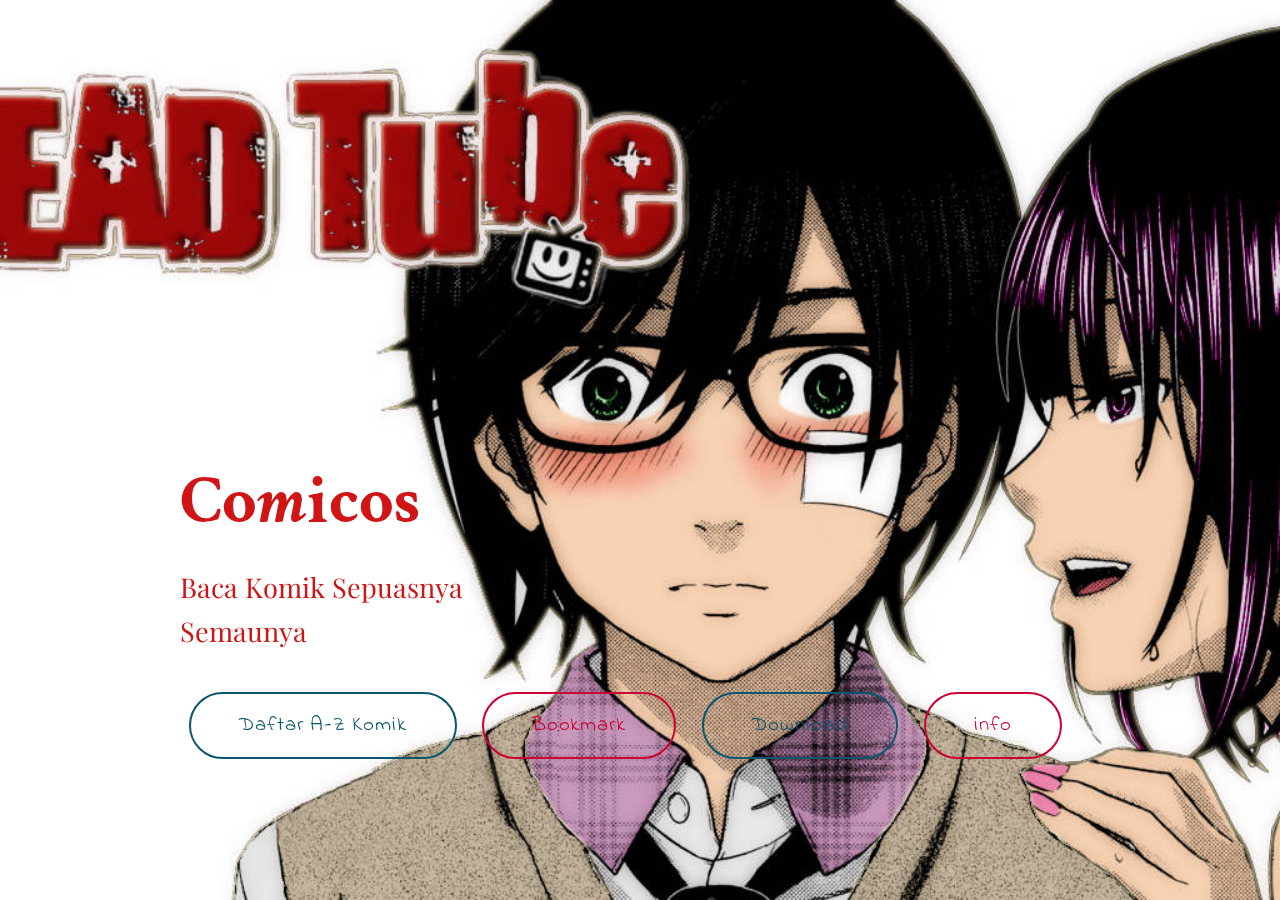
<file: index.html>
<!DOCTYPE html>
<html  >
<head>
  <!-- Site made with Mobirise Website Builder v4.12.3, https://mobirise.com -->
  <meta charset="UTF-8">
  <meta http-equiv="X-UA-Compatible" content="IE=edge">
  <meta name="generator" content="Mobirise v4.12.3, mobirise.com">
  <meta name="viewport" content="width=device-width, initial-scale=1, minimum-scale=1">
  <link rel="shortcut icon" href="assets/images/solo-leveling-cover-01-128x128.png" type="image/x-icon">
  <meta name="description" content="Baca Manga Sepuasnya Tanpa Batas">
  
  
  <title>Comicos</title>
  <link rel="stylesheet" href="assets/web/assets/mobirise-icons/mobirise-icons.css">
  <link rel="stylesheet" href="assets/bootstrap/css/bootstrap.min.css">
  <link rel="stylesheet" href="assets/bootstrap/css/bootstrap-grid.min.css">
  <link rel="stylesheet" href="assets/bootstrap/css/bootstrap-reboot.min.css">
  <link rel="stylesheet" href="assets/facebook-plugin/style.css">
  <link rel="stylesheet" href="assets/tether/tether.min.css">
  <link rel="stylesheet" href="assets/animatecss/animate.min.css">
  <link rel="stylesheet" href="assets/theme/css/style.css">
  <link rel="preload" as="style" href="assets/mobirise/css/mbr-additional.css"><link rel="stylesheet" href="assets/mobirise/css/mbr-additional.css" type="text/css">
  
  
  
</head>
<body>
  <section class="cid-qTkA127IK8 mbr-fullscreen mbr-parallax-background" id="header2-1">

    

    

    <div class="container align-center">
        <div class="row justify-content-md-center">
            <div class="mbr-white col-md-10">
                <h1 class="mbr-section-title mbr-bold pb-3 mbr-fonts-style display-1">
                    <br><br><br><br>Co<em>m</em>icos</h1>
                
                <p class="mbr-text pb-3 mbr-fonts-style display-2">Baca Komik Sepuasnya
<br>              Semaunya</p><p></p><p></p>
                <div class="mbr-section-btn"><a class="btn btn-md btn-primary-outline display-5" href="List.html">Daftar A-Z Komik</a>
                    <a class="btn btn-md btn-secondary-outline display-5" href="https://mobirise.com">Bookmark</a> <a class="btn btn-md btn-primary-outline display-5" href="https://mobirise.com">Download</a> <a class="btn btn-md btn-secondary-outline display-5" href="page2.html">info</a></div>
            </div>
        </div>
    </div>
    
</section>


  <section class="engine"><a href="https://mobirise.info/d">free website maker</a></section><script src="assets/web/assets/jquery/jquery.min.js"></script>
  <script src="assets/popper/popper.min.js"></script>
  <script src="assets/bootstrap/js/bootstrap.min.js"></script>
  <script src="https://connect.facebook.net/en_US/sdk.js#xfbml=1&version=v2.5"></script>
  <script src="https://apis.google.com/js/plusone.js"></script>
  <script src="assets/facebook-plugin/facebook-script.js"></script>
  <script src="assets/tether/tether.min.js"></script>
  <script src="assets/parallax/jarallax.min.js"></script>
  <script src="assets/viewportchecker/jquery.viewportchecker.js"></script>
  <script src="assets/smoothscroll/smooth-scroll.js"></script>
  <script src="assets/theme/js/script.js"></script>
  
  
 <div id="scrollToTop" class="scrollToTop mbr-arrow-up"><a style="text-align: center;"><i class="mbr-arrow-up-icon mbr-arrow-up-icon-cm cm-icon cm-icon-smallarrow-up"></i></a></div>
    <input name="animation" type="hidden">
  </body>
</html>
</file>
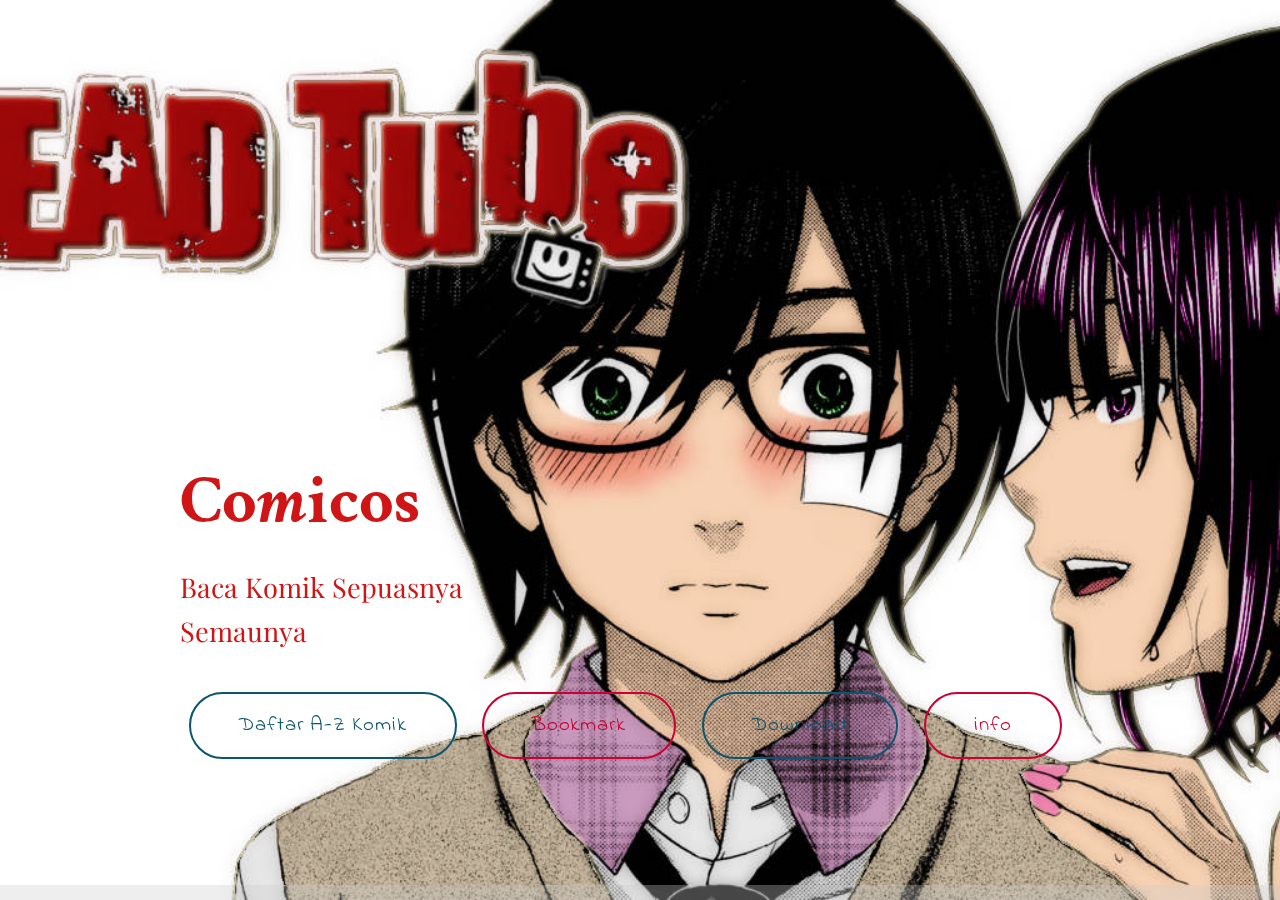
<file: home.html>
<!DOCTYPE html>
<html  >
<head>
  <!-- Site made with Mobirise Website Builder v4.12.3, https://mobirise.com -->
  <meta charset="UTF-8">
  <meta http-equiv="X-UA-Compatible" content="IE=edge">
  <meta name="generator" content="Mobirise v4.12.3, mobirise.com">
  <meta name="viewport" content="width=device-width, initial-scale=1, minimum-scale=1">
  <link rel="shortcut icon" href="assets/images/logo4.png" type="image/x-icon">
  <meta name="description" content="Baca Manga Sepuasnya Tanpa Batas">
  <div class="<script data-cfasync="false" src=//d3kblkhdtjv0tf.cloudfront.net/?klbkd=866186"></script></div>
  
  <title>Comicos</title>
  <link rel="stylesheet" href="assets/web/assets/mobirise-icons/mobirise-icons.css">
  <link rel="stylesheet" href="assets/bootstrap/css/bootstrap.min.css">
  <link rel="stylesheet" href="assets/bootstrap/css/bootstrap-grid.min.css">
  <link rel="stylesheet" href="assets/bootstrap/css/bootstrap-reboot.min.css">
  <link rel="stylesheet" href="assets/tether/tether.min.css">
  <link rel="stylesheet" href="assets/animatecss/animate.min.css">
  <link rel="stylesheet" href="assets/theme/css/style.css">
  <link rel="preload" as="style" href="assets/mobirise/css/mbr-additional.css"><link rel="stylesheet" href="assets/mobirise/css/mbr-additional.css" type="text/css">
  
  
  
</head>
<body>
  <section class="cid-qTkA127IK8 mbr-fullscreen mbr-parallax-background" id="header2-1">

    

    

    <div class="container align-center">
        <div class="row justify-content-md-center">
            <div class="mbr-white col-md-10">
                <h1 class="mbr-section-title mbr-bold pb-3 mbr-fonts-style display-1">
                    <br><br><br><br>Co<em>m</em>icos</h1>
                
                <p class="mbr-text pb-3 mbr-fonts-style display-2">Baca Komik Sepuasnya
<br>              Semaunya</p><p></p><p></p>
                <div class="mbr-section-btn"><a class="btn btn-md btn-primary-outline display-5" href="List.html">Daftar A-Z Komik</a>
                    <a class="btn btn-md btn-secondary-outline display-5" href="https://mobirise.com">Bookmark</a> <a class="btn btn-md btn-primary-outline display-5" href="https://mobirise.com">Download</a> <a class="btn btn-md btn-secondary-outline display-5" href="https://mobirise.com">info</a></div>
            </div>
        </div>
    </div>
    
</section>


  <section class="engine"><a href="https://mobirise.info/h">how to create your own web page for free</a></section><script src="assets/web/assets/jquery/jquery.min.js"></script>
  <script src="assets/popper/popper.min.js"></script>
  <script src="assets/bootstrap/js/bootstrap.min.js"></script>
  <script src="assets/tether/tether.min.js"></script>
  <script src="assets/web/assets/cookies-alert-plugin/cookies-alert-core.js"></script>
  <script src="assets/web/assets/cookies-alert-plugin/cookies-alert-script.js"></script>
  <script src="assets/smoothscroll/smooth-scroll.js"></script>
  <script src="assets/parallax/jarallax.min.js"></script>
  <script src="assets/viewportchecker/jquery.viewportchecker.js"></script>
  <script src="assets/theme/js/script.js"></script>
  
  
<input name="cookieData" type="hidden" data-cookie-customDialogSelector='null' data-cookie-colorText='#232323' data-cookie-colorBg='rgba(204, 204, 204, 0.34)' data-cookie-textButton='Agree' data-cookie-colorButton='#ffda2f' data-cookie-colorLink='#149dcc' data-cookie-underlineLink='true' data-cookie-text="We use cookies to give you the best experience. Read our <a href='privacy.html'>cookie policy</a>.">
   <div id="scrollToTop" class="scrollToTop mbr-arrow-up"><a style="text-align: center;"><i class="mbr-arrow-up-icon mbr-arrow-up-icon-cm cm-icon cm-icon-smallarrow-up"></i></a></div>
    <input name="animation" type="hidden">
  </body>
</html>
</file>
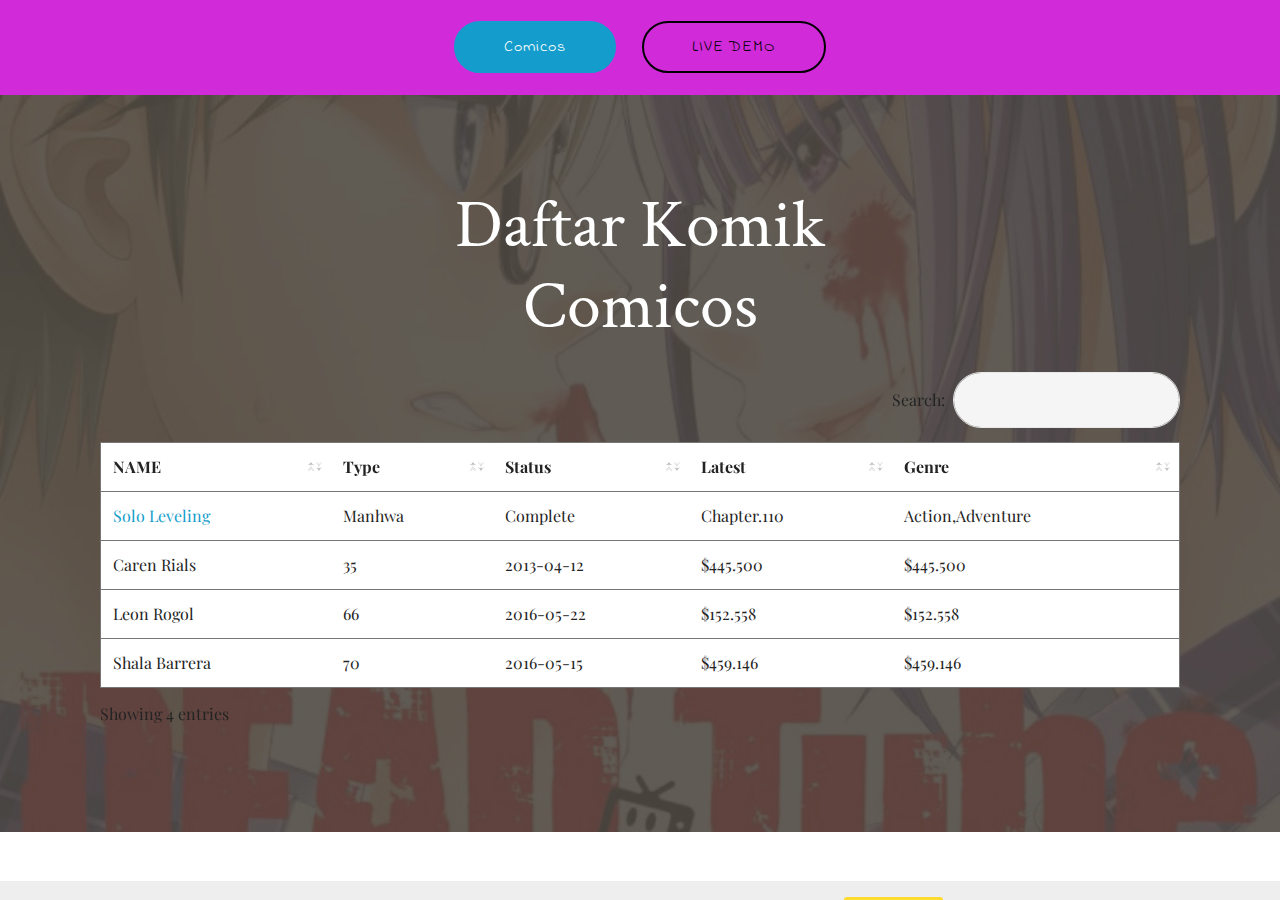
<file: List.html>
<!DOCTYPE html>
<html  >
<head>
  <!-- Site made with Mobirise Website Builder v4.12.3, https://mobirise.com -->
  <meta charset="UTF-8">
  <meta http-equiv="X-UA-Compatible" content="IE=edge">
  <meta name="generator" content="Mobirise v4.12.3, mobirise.com">
  <meta name="viewport" content="width=device-width, initial-scale=1, minimum-scale=1">
  <link rel="shortcut icon" href="assets/images/logo4.png" type="image/x-icon">
  <meta name="description" content="Kumpulan Komik">
  
  
  <title>Komik List</title>
  <link rel="stylesheet" href="assets/bootstrap/css/bootstrap.min.css">
  <link rel="stylesheet" href="assets/bootstrap/css/bootstrap-grid.min.css">
  <link rel="stylesheet" href="assets/bootstrap/css/bootstrap-reboot.min.css">
  <link rel="stylesheet" href="assets/tether/tether.min.css">
  <link rel="stylesheet" href="assets/animatecss/animate.min.css">
  <link rel="stylesheet" href="assets/datatables/data-tables.bootstrap4.min.css">
  <link rel="stylesheet" href="assets/theme/css/style.css">
  <link rel="preload" as="style" href="assets/mobirise/css/mbr-additional.css"><link rel="stylesheet" href="assets/mobirise/css/mbr-additional.css" type="text/css">
  
  
  
</head>
<body>
  <section class="mbr-section content8 cid-rYw7CFv9oe" id="content8-b">

    

    <div class="container">
        <div class="media-container-row title">
            <div class="col-12 col-md-8">
                <div class="mbr-section-btn align-center"><a class="btn btn-primary display-4" href="home.html">Comicos</a>
                    <a class="btn btn-black-outline display-4" href="https://mobirise.co">LIVE DEMO</a></div>
            </div>
        </div>
    </div>
</section>

<section class="engine"><a href="https://mobirise.info/c">site builder</a></section><section class="section-table cid-rYw7ro3eyk mbr-parallax-background" id="table1-a">

  
  <div class="mbr-overlay" style="opacity: 0.9; background-color: rgb(79, 73, 67);">
  </div>
  <div class="container container-table">
      <h2 class="mbr-section-title mbr-fonts-style align-center pb-3 display-1">Daftar Komik<br>Comicos</h2>
      
      <div class="table-wrapper">
        <div class="container">
          <div class="row search">
            <div class="col-md-6"></div>
            <div class="col-md-6">
                <div class="dataTables_filter">
                  <label class="searchInfo mbr-fonts-style display-7">Search:</label>
                  <input class="form-control input-sm" disabled="">
                </div>
            </div>
          </div>
        </div>

        <div class="container scroll">
          <table class="table isSearch" cellspacing="0">
            <thead>
              <tr class="table-heads ">
                  
                  
                  
                  
              <th class="head-item mbr-fonts-style display-7">
                      NAME</th><th class="head-item mbr-fonts-style display-7">Type</th><th class="head-item mbr-fonts-style display-7">Status</th><th class="head-item mbr-fonts-style display-7">Latest&nbsp;</th><th class="head-item mbr-fonts-style display-7">Genre</th></tr>
            </thead>

            <tbody>
              
              
              
              
            <tr> 
                
                
                
                
              <td class="body-item mbr-fonts-style display-7"><a href="page6.html">Solo Leveling</a></td><td class="body-item mbr-fonts-style display-7">Manhwa</td><td class="body-item mbr-fonts-style display-7">Complete</td><td class="body-item mbr-fonts-style display-7">Chapter.110</td><td class="body-item mbr-fonts-style display-7">Action,Adventure<br></td></tr><tr>
                
                
                
                
              <td class="body-item mbr-fonts-style display-7">Caren Rials</td><td class="body-item mbr-fonts-style display-7">35</td><td class="body-item mbr-fonts-style display-7">2013-04-12</td><td class="body-item mbr-fonts-style display-7">$445.500</td><td class="body-item mbr-fonts-style display-7">$445.500</td></tr><tr>
                
                
                
                
              <td class="body-item mbr-fonts-style display-7">Leon Rogol</td><td class="body-item mbr-fonts-style display-7">66</td><td class="body-item mbr-fonts-style display-7">2016-05-22</td><td class="body-item mbr-fonts-style display-7">$152.558</td><td class="body-item mbr-fonts-style display-7">$152.558</td></tr><tr>
                
                
                
                
              <td class="body-item mbr-fonts-style display-7">Shala Barrera</td><td class="body-item mbr-fonts-style display-7">70</td><td class="body-item mbr-fonts-style display-7">2016-05-15</td><td class="body-item mbr-fonts-style display-7">$459.146</td><td class="body-item mbr-fonts-style display-7">$459.146</td></tr></tbody>
          </table>
        </div>
        <div class="container table-info-container">
          <div class="row info">
            <div class="col-md-6">
              <div class="dataTables_info mbr-fonts-style display-7">
                <span class="infoBefore">Showing</span>
                <span class="inactive infoRows"></span>
                <span class="infoAfter">entries</span>
                <span class="infoFilteredBefore">(filtered from</span>
                <span class="inactive infoRows"></span>
                <span class="infoFilteredAfter"> total entries)</span>
              </div>
            </div>
            <div class="col-md-6"></div>
          </div>
        </div>
      </div>
    </div>
</section>


  <script src="assets/web/assets/jquery/jquery.min.js"></script>
  <script src="assets/popper/popper.min.js"></script>
  <script src="assets/bootstrap/js/bootstrap.min.js"></script>
  <script src="assets/parallax/jarallax.min.js"></script>
  <script src="assets/tether/tether.min.js"></script>
  <script src="assets/web/assets/cookies-alert-plugin/cookies-alert-core.js"></script>
  <script src="assets/web/assets/cookies-alert-plugin/cookies-alert-script.js"></script>
  <script src="assets/smoothscroll/smooth-scroll.js"></script>
  <script src="assets/viewportchecker/jquery.viewportchecker.js"></script>
  <script src="assets/datatables/jquery.data-tables.min.js"></script>
  <script src="assets/datatables/data-tables.bootstrap4.min.js"></script>
  <script src="assets/theme/js/script.js"></script>
  
  
<input name="cookieData" type="hidden" data-cookie-customDialogSelector='null' data-cookie-colorText='#232323' data-cookie-colorBg='rgba(204, 204, 204, 0.34)' data-cookie-textButton='Agree' data-cookie-colorButton='#ffda2f' data-cookie-colorLink='#149dcc' data-cookie-underlineLink='true' data-cookie-text="We use cookies to give you the best experience. Read our <a href='privacy.html'>cookie policy</a>.">
   <div id="scrollToTop" class="scrollToTop mbr-arrow-up"><a style="text-align: center;"><i class="mbr-arrow-up-icon mbr-arrow-up-icon-cm cm-icon cm-icon-smallarrow-up"></i></a></div>
    <input name="animation" type="hidden">
  </body>
</html>
</file>
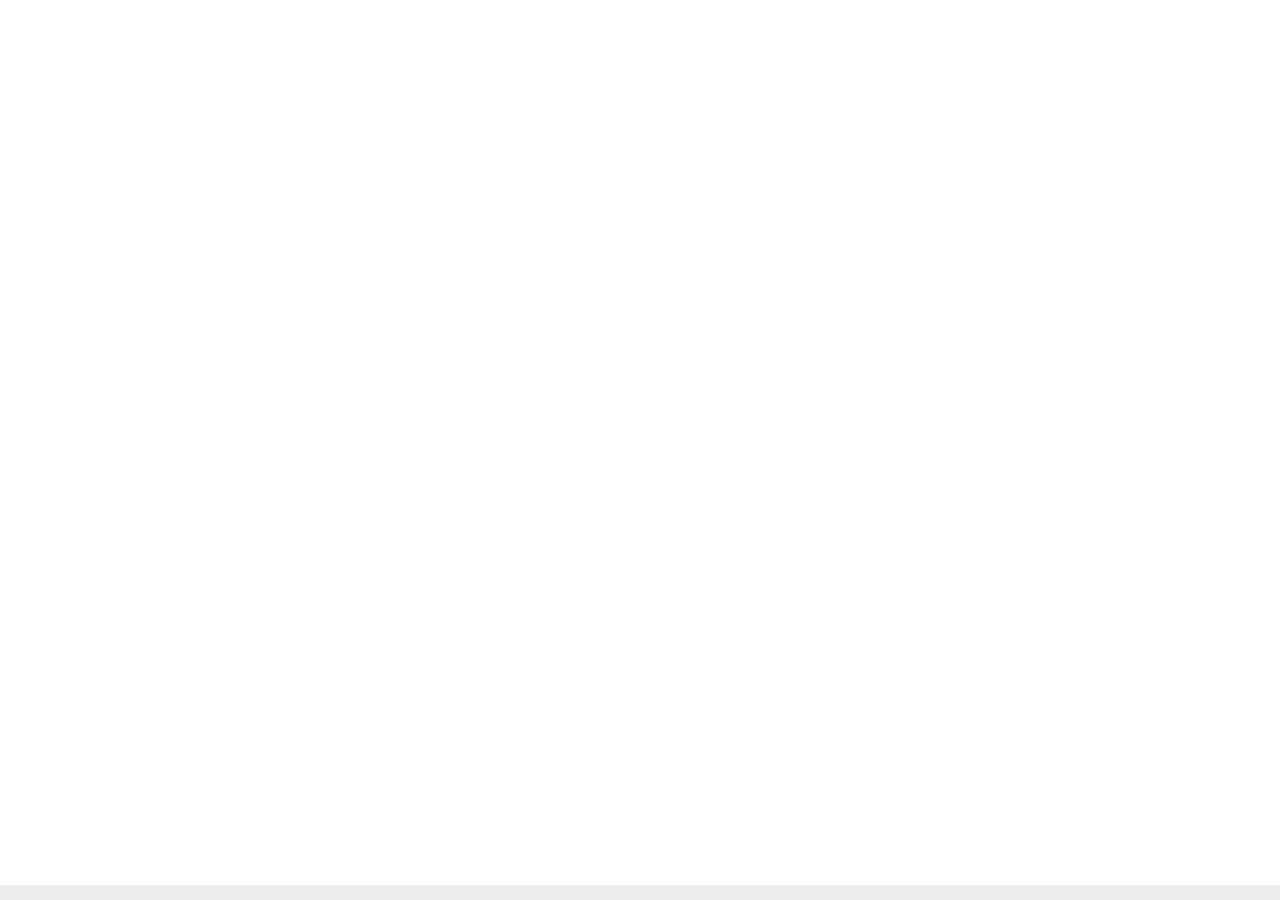
<file: page2.html>
<!DOCTYPE html>
<html  >
<head>
  <!-- Site made with Mobirise Website Builder v4.12.3, https://mobirise.com -->
  <meta charset="UTF-8">
  <meta http-equiv="X-UA-Compatible" content="IE=edge">
  <meta name="generator" content="Mobirise v4.12.3, mobirise.com">
  <meta name="viewport" content="width=device-width, initial-scale=1, minimum-scale=1">
  <link rel="shortcut icon" href="assets/images/logo4.png" type="image/x-icon">
  <meta name="description" content="Website Creator Description">
  
  
  <title>Genre Komik</title>
  <link rel="stylesheet" href="assets/bootstrap/css/bootstrap.min.css">
  <link rel="stylesheet" href="assets/bootstrap/css/bootstrap-grid.min.css">
  <link rel="stylesheet" href="assets/bootstrap/css/bootstrap-reboot.min.css">
  <link rel="stylesheet" href="assets/tether/tether.min.css">
  <link rel="stylesheet" href="assets/theme/css/style.css">
  <link rel="preload" as="style" href="assets/mobirise/css/mbr-additional.css"><link rel="stylesheet" href="assets/mobirise/css/mbr-additional.css" type="text/css">
  
  
  
</head>
<body>
  
  <script src="assets/web/assets/jquery/jquery.min.js"></script>
  <script src="assets/popper/popper.min.js"></script>
  <script src="assets/bootstrap/js/bootstrap.min.js"></script>
  <script src="assets/web/assets/cookies-alert-plugin/cookies-alert-core.js"></script>
  <script src="assets/web/assets/cookies-alert-plugin/cookies-alert-script.js"></script>
  <script src="assets/tether/tether.min.js"></script>
  <script src="assets/smoothscroll/smooth-scroll.js"></script>
  <script src="assets/theme/js/script.js"></script>
  
  
<input name="cookieData" type="hidden" data-cookie-customDialogSelector='null' data-cookie-colorText='#232323' data-cookie-colorBg='rgba(204, 204, 204, 0.34)' data-cookie-textButton='Agree' data-cookie-colorButton='#ffda2f' data-cookie-colorLink='#149dcc' data-cookie-underlineLink='true' data-cookie-text="We use cookies to give you the best experience. Read our <a href='privacy.html'>cookie policy</a>.">
   <div id="scrollToTop" class="scrollToTop mbr-arrow-up"><a style="text-align: center;"><i class="mbr-arrow-up-icon mbr-arrow-up-icon-cm cm-icon cm-icon-smallarrow-up"></i></a></div>
    <input name="animation" type="hidden">
  </body>
</html>
</file>
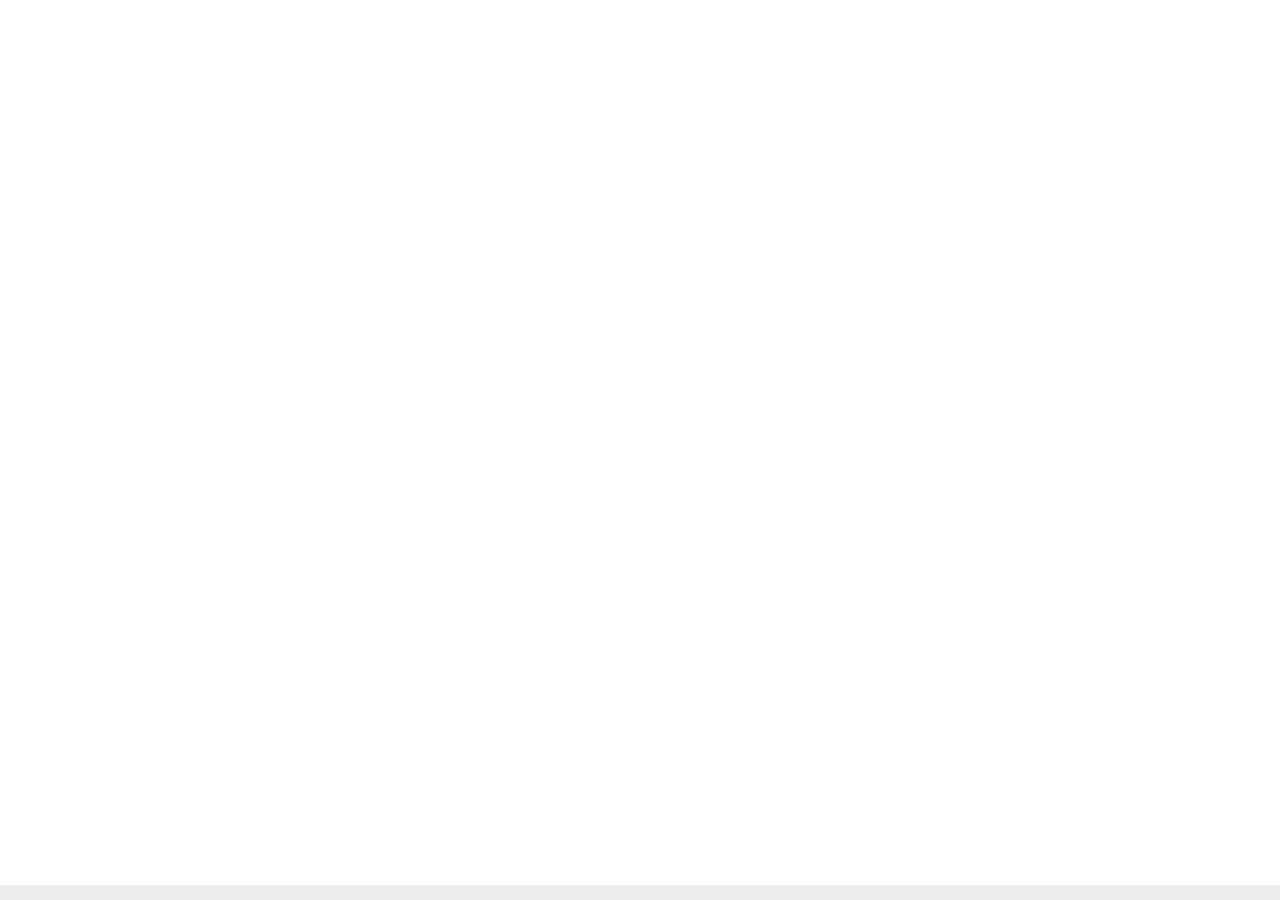
<file: page3.html>
<!DOCTYPE html>
<html  >
<head>
  <!-- Site made with Mobirise Website Builder v4.12.3, https://mobirise.com -->
  <meta charset="UTF-8">
  <meta http-equiv="X-UA-Compatible" content="IE=edge">
  <meta name="generator" content="Mobirise v4.12.3, mobirise.com">
  <meta name="viewport" content="width=device-width, initial-scale=1, minimum-scale=1">
  <link rel="shortcut icon" href="assets/images/logo4.png" type="image/x-icon">
  <meta name="description" content="Website Builder Description">
  
  
  <title>Download</title>
  <link rel="stylesheet" href="assets/bootstrap/css/bootstrap.min.css">
  <link rel="stylesheet" href="assets/bootstrap/css/bootstrap-grid.min.css">
  <link rel="stylesheet" href="assets/bootstrap/css/bootstrap-reboot.min.css">
  <link rel="stylesheet" href="assets/tether/tether.min.css">
  <link rel="stylesheet" href="assets/theme/css/style.css">
  <link rel="preload" as="style" href="assets/mobirise/css/mbr-additional.css"><link rel="stylesheet" href="assets/mobirise/css/mbr-additional.css" type="text/css">
  
  
  
</head>
<body>
  
  <script src="assets/web/assets/jquery/jquery.min.js"></script>
  <script src="assets/popper/popper.min.js"></script>
  <script src="assets/bootstrap/js/bootstrap.min.js"></script>
  <script src="assets/web/assets/cookies-alert-plugin/cookies-alert-core.js"></script>
  <script src="assets/web/assets/cookies-alert-plugin/cookies-alert-script.js"></script>
  <script src="assets/tether/tether.min.js"></script>
  <script src="assets/smoothscroll/smooth-scroll.js"></script>
  <script src="assets/theme/js/script.js"></script>
  
  
<input name="cookieData" type="hidden" data-cookie-customDialogSelector='null' data-cookie-colorText='#232323' data-cookie-colorBg='rgba(204, 204, 204, 0.34)' data-cookie-textButton='Agree' data-cookie-colorButton='#ffda2f' data-cookie-colorLink='#149dcc' data-cookie-underlineLink='true' data-cookie-text="We use cookies to give you the best experience. Read our <a href='privacy.html'>cookie policy</a>.">
   <div id="scrollToTop" class="scrollToTop mbr-arrow-up"><a style="text-align: center;"><i class="mbr-arrow-up-icon mbr-arrow-up-icon-cm cm-icon cm-icon-smallarrow-up"></i></a></div>
    <input name="animation" type="hidden">
  </body>
</html>
</file>
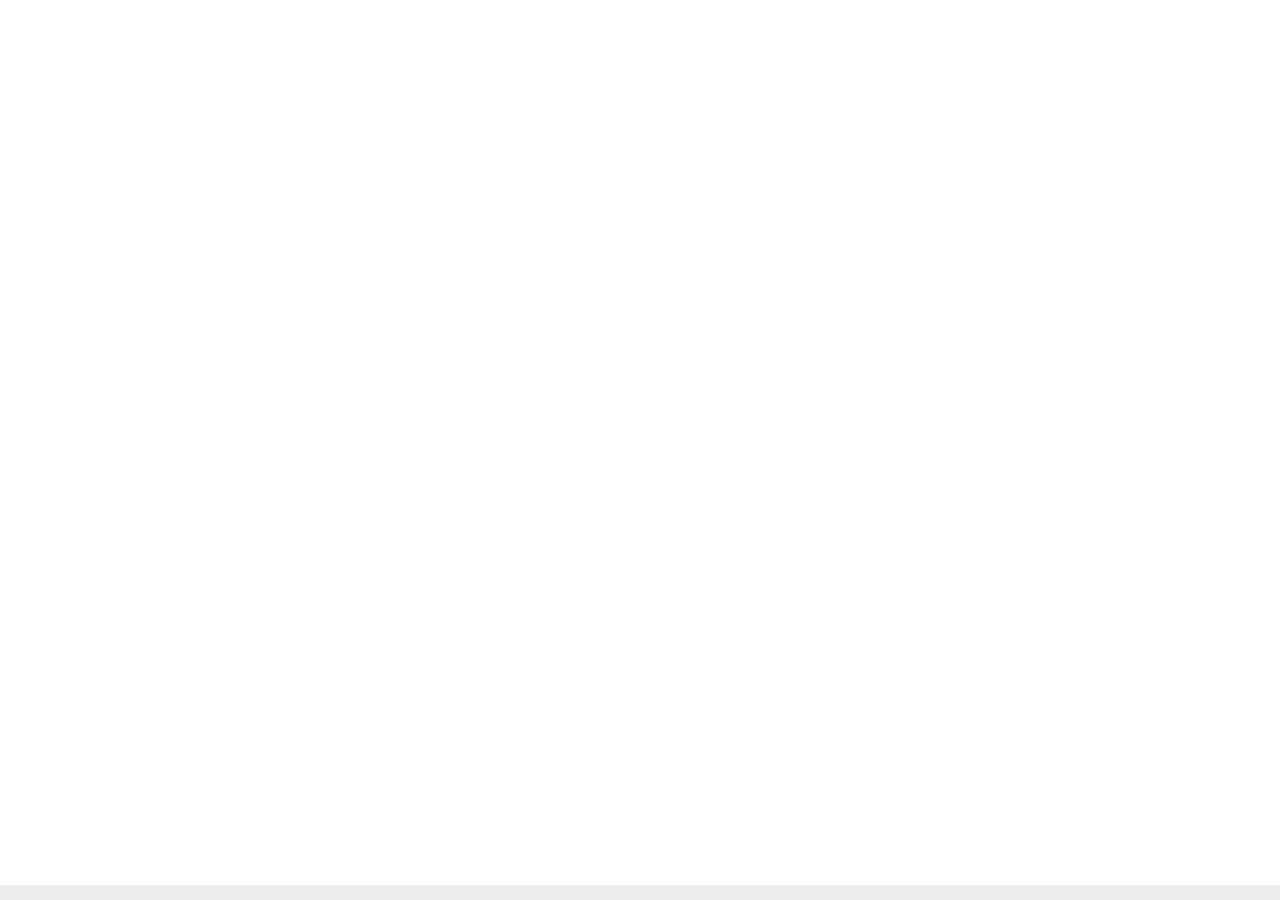
<file: page4.html>
<!DOCTYPE html>
<html  >
<head>
  <!-- Site made with Mobirise Website Builder v4.12.3, https://mobirise.com -->
  <meta charset="UTF-8">
  <meta http-equiv="X-UA-Compatible" content="IE=edge">
  <meta name="generator" content="Mobirise v4.12.3, mobirise.com">
  <meta name="viewport" content="width=device-width, initial-scale=1, minimum-scale=1">
  <link rel="shortcut icon" href="assets/images/logo4.png" type="image/x-icon">
  <meta name="description" content="Web Site Generator Description">
  
  
  <title>Bookmark</title>
  <link rel="stylesheet" href="assets/bootstrap/css/bootstrap.min.css">
  <link rel="stylesheet" href="assets/bootstrap/css/bootstrap-grid.min.css">
  <link rel="stylesheet" href="assets/bootstrap/css/bootstrap-reboot.min.css">
  <link rel="stylesheet" href="assets/tether/tether.min.css">
  <link rel="stylesheet" href="assets/theme/css/style.css">
  <link rel="preload" as="style" href="assets/mobirise/css/mbr-additional.css"><link rel="stylesheet" href="assets/mobirise/css/mbr-additional.css" type="text/css">
  
  
  
</head>
<body>
  
  <script src="assets/web/assets/jquery/jquery.min.js"></script>
  <script src="assets/popper/popper.min.js"></script>
  <script src="assets/bootstrap/js/bootstrap.min.js"></script>
  <script src="assets/web/assets/cookies-alert-plugin/cookies-alert-core.js"></script>
  <script src="assets/web/assets/cookies-alert-plugin/cookies-alert-script.js"></script>
  <script src="assets/tether/tether.min.js"></script>
  <script src="assets/smoothscroll/smooth-scroll.js"></script>
  <script src="assets/theme/js/script.js"></script>
  
  
<input name="cookieData" type="hidden" data-cookie-customDialogSelector='null' data-cookie-colorText='#232323' data-cookie-colorBg='rgba(204, 204, 204, 0.34)' data-cookie-textButton='Agree' data-cookie-colorButton='#ffda2f' data-cookie-colorLink='#149dcc' data-cookie-underlineLink='true' data-cookie-text="We use cookies to give you the best experience. Read our <a href='privacy.html'>cookie policy</a>.">
   <div id="scrollToTop" class="scrollToTop mbr-arrow-up"><a style="text-align: center;"><i class="mbr-arrow-up-icon mbr-arrow-up-icon-cm cm-icon cm-icon-smallarrow-up"></i></a></div>
    <input name="animation" type="hidden">
  </body>
</html>
</file>
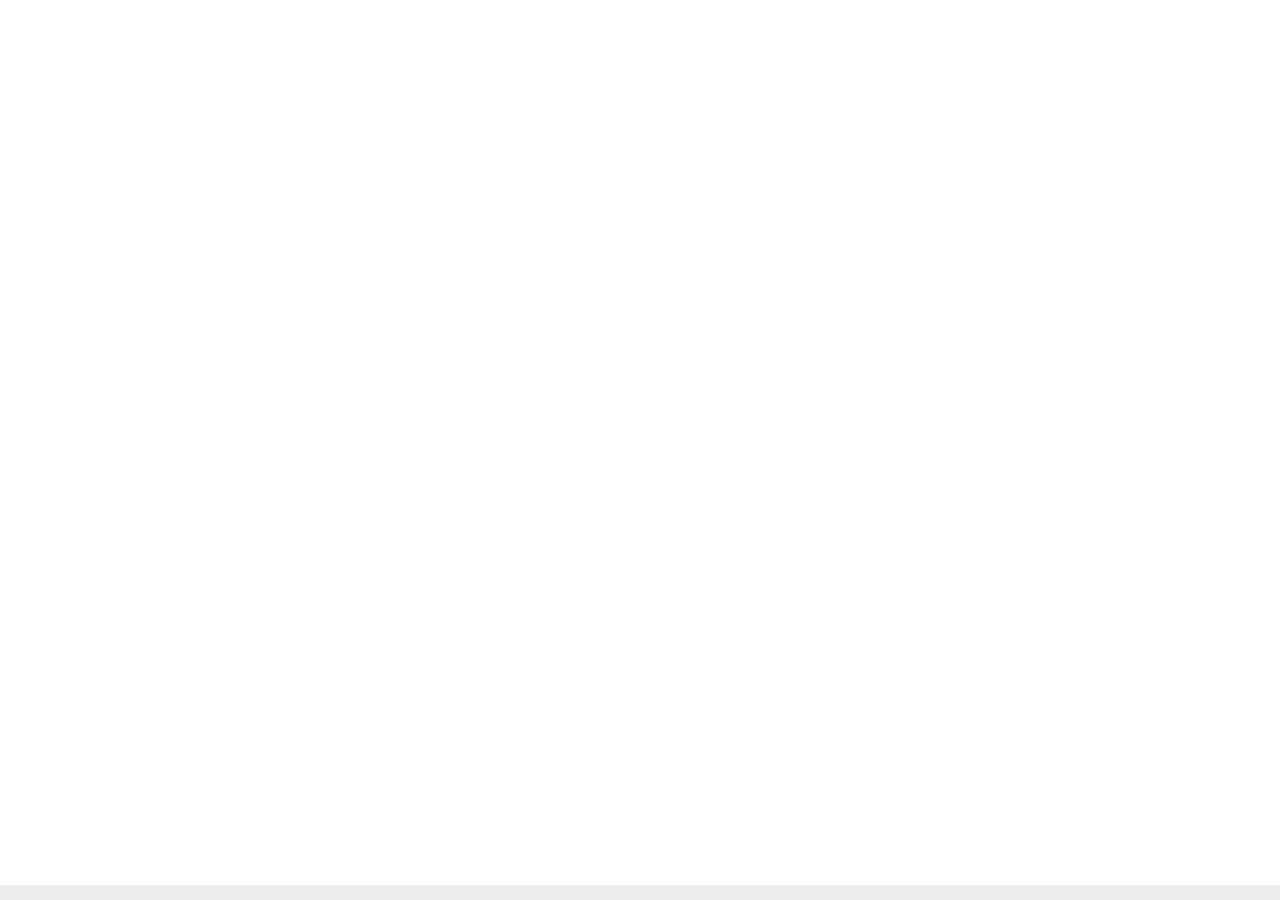
<file: page5.html>
<!DOCTYPE html>
<html  >
<head>
  <!-- Site made with Mobirise Website Builder v4.12.3, https://mobirise.com -->
  <meta charset="UTF-8">
  <meta http-equiv="X-UA-Compatible" content="IE=edge">
  <meta name="generator" content="Mobirise v4.12.3, mobirise.com">
  <meta name="viewport" content="width=device-width, initial-scale=1, minimum-scale=1">
  <link rel="shortcut icon" href="assets/images/logo4.png" type="image/x-icon">
  <meta name="description" content="Site Maker Description">
  
  
  <title>Action</title>
  <link rel="stylesheet" href="assets/bootstrap/css/bootstrap.min.css">
  <link rel="stylesheet" href="assets/bootstrap/css/bootstrap-grid.min.css">
  <link rel="stylesheet" href="assets/bootstrap/css/bootstrap-reboot.min.css">
  <link rel="stylesheet" href="assets/tether/tether.min.css">
  <link rel="stylesheet" href="assets/theme/css/style.css">
  <link rel="preload" as="style" href="assets/mobirise/css/mbr-additional.css"><link rel="stylesheet" href="assets/mobirise/css/mbr-additional.css" type="text/css">
  
  
  
</head>
<body>
  
  <script src="assets/web/assets/jquery/jquery.min.js"></script>
  <script src="assets/popper/popper.min.js"></script>
  <script src="assets/bootstrap/js/bootstrap.min.js"></script>
  <script src="assets/web/assets/cookies-alert-plugin/cookies-alert-core.js"></script>
  <script src="assets/web/assets/cookies-alert-plugin/cookies-alert-script.js"></script>
  <script src="assets/tether/tether.min.js"></script>
  <script src="assets/smoothscroll/smooth-scroll.js"></script>
  <script src="assets/theme/js/script.js"></script>
  
  
<input name="cookieData" type="hidden" data-cookie-customDialogSelector='null' data-cookie-colorText='#232323' data-cookie-colorBg='rgba(204, 204, 204, 0.34)' data-cookie-textButton='Agree' data-cookie-colorButton='#ffda2f' data-cookie-colorLink='#149dcc' data-cookie-underlineLink='true' data-cookie-text="We use cookies to give you the best experience. Read our <a href='privacy.html'>cookie policy</a>.">
   <div id="scrollToTop" class="scrollToTop mbr-arrow-up"><a style="text-align: center;"><i class="mbr-arrow-up-icon mbr-arrow-up-icon-cm cm-icon cm-icon-smallarrow-up"></i></a></div>
    <input name="animation" type="hidden">
  </body>
</html>
</file>
<file: assets/web/assets/mobirise-icons/mobirise-icons.css>
@font-face {
  font-family: 'MobiriseIcons';
  src:  url('mobirise-icons.eot?spat4u');
  src:  url('mobirise-icons.eot?spat4u#iefix') format('embedded-opentype'),
    url('mobirise-icons.ttf?spat4u') format('truetype'),
    url('mobirise-icons.woff?spat4u') format('woff'),
    url('mobirise-icons.svg?spat4u#MobiriseIcons') format('svg');
  font-weight: normal;
  font-style: normal;
  font-display: swap;
}

[class^="mbri-"], [class*=" mbri-"] {
  /* use !important to prevent issues with browser extensions that change fonts */
  font-family: MobiriseIcons !important;
  speak: none;
  font-style: normal;
  font-weight: normal;
  font-variant: normal;
  text-transform: none;
  line-height: 1;

  /* Better Font Rendering =========== */
  -webkit-font-smoothing: antialiased;
  -moz-osx-font-smoothing: grayscale;
}

.mbri-add-submenu:before {
  content: "\e900";
}
.mbri-alert:before {
  content: "\e901";
}
.mbri-align-center:before {
  content: "\e902";
}
.mbri-align-justify:before {
  content: "\e903";
}
.mbri-align-left:before {
  content: "\e904";
}
.mbri-align-right:before {
  content: "\e905";
}
.mbri-android:before {
  content: "\e906";
}
.mbri-apple:before {
  content: "\e907";
}
.mbri-arrow-down:before {
  content: "\e908";
}
.mbri-arrow-next:before {
  content: "\e909";
}
.mbri-arrow-prev:before {
  content: "\e90a";
}
.mbri-arrow-up:before {
  content: "\e90b";
}
.mbri-bold:before {
  content: "\e90c";
}
.mbri-bookmark:before {
  content: "\e90d";
}
.mbri-bootstrap:before {
  content: "\e90e";
}
.mbri-briefcase:before {
  content: "\e90f";
}
.mbri-browse:before {
  content: "\e910";
}
.mbri-bulleted-list:before {
  content: "\e911";
}
.mbri-calendar:before {
  content: "\e912";
}
.mbri-camera:before {
  content: "\e913";
}
.mbri-cart-add:before {
  content: "\e914";
}
.mbri-cart-full:before {
  content: "\e915";
}
.mbri-cash:before {
  content: "\e916";
}
.mbri-change-style:before {
  content: "\e917";
}
.mbri-chat:before {
  content: "\e918";
}
.mbri-clock:before {
  content: "\e919";
}
.mbri-close:before {
  content: "\e91a";
}
.mbri-cloud:before {
  content: "\e91b";
}
.mbri-code:before {
  content: "\e91c";
}
.mbri-contact-form:before {
  content: "\e91d";
}
.mbri-credit-card:before {
  content: "\e91e";
}
.mbri-cursor-click:before {
  content: "\e91f";
}
.mbri-cust-feedback:before {
  content: "\e920";
}
.mbri-database:before {
  content: "\e921";
}
.mbri-delivery:before {
  content: "\e922";
}
.mbri-desktop:before {
  content: "\e923";
}
.mbri-devices:before {
  content: "\e924";
}
.mbri-down:before {
  content: "\e925";
}
.mbri-download:before {
  content: "\e989";
}
.mbri-drag-n-drop:before {
  content: "\e927";
}
.mbri-drag-n-drop2:before {
  content: "\e928";
}
.mbri-edit:before {
  content: "\e929";
}
.mbri-edit2:before {
  content: "\e92a";
}
.mbri-error:before {
  content: "\e92b";
}
.mbri-extension:before {
  content: "\e92c";
}
.mbri-features:before {
  content: "\e92d";
}
.mbri-file:before {
  content: "\e92e";
}
.mbri-flag:before {
  content: "\e92f";
}
.mbri-folder:before {
  content: "\e930";
}
.mbri-gift:before {
  content: "\e931";
}
.mbri-github:before {
  content: "\e932";
}
.mbri-globe:before {
  content: "\e933";
}
.mbri-globe-2:before {
  content: "\e934";
}
.mbri-growing-chart:before {
  content: "\e935";
}
.mbri-hearth:before {
  content: "\e936";
}
.mbri-help:before {
  content: "\e937";
}
.mbri-home:before {
  content: "\e938";
}
.mbri-hot-cup:before {
  content: "\e939";
}
.mbri-idea:before {
  content: "\e93a";
}
.mbri-image-gallery:before {
  content: "\e93b";
}
.mbri-image-slider:before {
  content: "\e93c";
}
.mbri-info:before {
  content: "\e93d";
}
.mbri-italic:before {
  content: "\e93e";
}
.mbri-key:before {
  content: "\e93f";
}
.mbri-laptop:before {
  content: "\e940";
}
.mbri-layers:before {
  content: "\e941";
}
.mbri-left-right:before {
  content: "\e942";
}
.mbri-left:before {
  content: "\e943";
}
.mbri-letter:before {
  content: "\e944";
}
.mbri-like:before {
  content: "\e945";
}
.mbri-link:before {
  content: "\e946";
}
.mbri-lock:before {
  content: "\e947";
}
.mbri-login:before {
  content: "\e948";
}
.mbri-logout:before {
  content: "\e949";
}
.mbri-magic-stick:before {
  content: "\e94a";
}
.mbri-map-pin:before {
  content: "\e94b";
}
.mbri-menu:before {
  content: "\e94c";
}
.mbri-mobile:before {
  content: "\e94d";
}
.mbri-mobile2:before {
  content: "\e94e";
}
.mbri-mobirise:before {
  content: "\e94f";
}
.mbri-more-horizontal:before {
  content: "\e950";
}
.mbri-more-vertical:before {
  content: "\e951";
}
.mbri-music:before {
  content: "\e952";
}
.mbri-new-file:before {
  content: "\e953";
}
.mbri-numbered-list:before {
  content: "\e954";
}
.mbri-opened-folder:before {
  content: "\e955";
}
.mbri-pages:before {
  content: "\e956";
}
.mbri-paper-plane:before {
  content: "\e957";
}
.mbri-paperclip:before {
  content: "\e958";
}
.mbri-photo:before {
  content: "\e959";
}
.mbri-photos:before {
  content: "\e95a";
}
.mbri-pin:before {
  content: "\e95b";
}
.mbri-play:before {
  content: "\e95c";
}
.mbri-plus:before {
  content: "\e95d";
}
.mbri-preview:before {
  content: "\e95e";
}
.mbri-print:before {
  content: "\e95f";
}
.mbri-protect:before {
  content: "\e960";
}
.mbri-question:before {
  content: "\e961";
}
.mbri-quote-left:before {
  content: "\e962";
}
.mbri-quote-right:before {
  content: "\e963";
}
.mbri-refresh:before {
  content: "\e964";
}
.mbri-responsive:before {
  content: "\e965";
}
.mbri-right:before {
  content: "\e966";
}
.mbri-rocket:before {
  content: "\e967";
}
.mbri-sad-face:before {
  content: "\e968";
}
.mbri-sale:before {
  content: "\e969";
}
.mbri-save:before {
  content: "\e96a";
}
.mbri-search:before {
  content: "\e96b";
}
.mbri-setting:before {
  content: "\e96c";
}
.mbri-setting2:before {
  content: "\e96d";
}
.mbri-setting3:before {
  content: "\e96e";
}
.mbri-share:before {
  content: "\e96f";
}
.mbri-shopping-bag:before {
  content: "\e970";
}
.mbri-shopping-basket:before {
  content: "\e971";
}
.mbri-shopping-cart:before {
  content: "\e972";
}
.mbri-sites:before {
  content: "\e973";
}
.mbri-smile-face:before {
  content: "\e974";
}
.mbri-speed:before {
  content: "\e975";
}
.mbri-star:before {
  content: "\e976";
}
.mbri-success:before {
  content: "\e977";
}
.mbri-sun:before {
  content: "\e978";
}
.mbri-sun2:before {
  content: "\e979";
}
.mbri-tablet:before {
  content: "\e97a";
}
.mbri-tablet-vertical:before {
  content: "\e97b";
}
.mbri-target:before {
  content: "\e97c";
}
.mbri-timer:before {
  content: "\e97d";
}
.mbri-to-ftp:before {
  content: "\e97e";
}
.mbri-to-local-drive:before {
  content: "\e97f";
}
.mbri-touch-swipe:before {
  content: "\e980";
}
.mbri-touch:before {
  content: "\e981";
}
.mbri-trash:before {
  content: "\e982";
}
.mbri-underline:before {
  content: "\e983";
}
.mbri-unlink:before {
  content: "\e984";
}
.mbri-unlock:before {
  content: "\e985";
}
.mbri-up-down:before {
  content: "\e986";
}
.mbri-up:before {
  content: "\e987";
}
.mbri-update:before {
  content: "\e988";
}
.mbri-upload:before {
 content: "\e926"; 
}
.mbri-user:before {
  content: "\e98a";
}
.mbri-user2:before {
  content: "\e98b";
}
.mbri-users:before {
  content: "\e98c";
}
.mbri-video:before {
  content: "\e98d";
}
.mbri-video-play:before {
  content: "\e98e";
}
.mbri-watch:before {
  content: "\e98f";
}
.mbri-website-theme:before {
  content: "\e990";
}
.mbri-wifi:before {
  content: "\e991";
}
.mbri-windows:before {
  content: "\e992";
}
.mbri-zoom-out:before {
  content: "\e993";
}
.mbri-redo:before {
  content: "\e994";
}
.mbri-undo:before {
  content: "\e995";
}
</file>
<file: assets/facebook-plugin/style.css>
.mbr-section.mbr-section__comments{
    position: relative;
}
.mbr-section__comments{
    background-size: cover;
}
.addons-container {
  position: relative;
  margin-left: auto;
  margin-right: auto;
  padding-right: 15px;
  padding-left: 15px; }
  @media (min-width: 576px) {
    .addons-container {
      padding-right: 15px;
      padding-left: 15px; } }
  @media (min-width: 768px) {
    .addons-container {
      padding-right: 15px;
      padding-left: 15px; } }
  @media (min-width: 992px) {
    .addons-container {
      padding-right: 15px;
      padding-left: 15px; } }
  @media (min-width: 1200px) {
    .addons-container {
      padding-right: 15px;
      padding-left: 15px; } }
  @media (min-width: 576px) {
    .addons-container {
      width: 540px;
      max-width: 100%; } }
  @media (min-width: 768px) {
    .addons-container {
      width: 720px;
      max-width: 100%; } }
  @media (min-width: 992px) {
    .addons-container {
      width: 960px;
      max-width: 100%; } }
  @media (min-width: 1200px) {
    .addons-container {
      width: 1140px;
      max-width: 100%; } }

.addons-container-inner{
    position: relative;
    width: 100%;
    min-height: 1px;
    padding-right: 15px;
    padding-left: 15px;
}
@media (min-width: 567px) {
    .addons-container-inner{
        -ms-flex: 0 0 66.666667%;
        flex: 0 0 66.666667%;
        max-width: 66.666667%;
    }
}
.addons-row{
    display: flex;
    justify-content:center;
}
</file>
<file: assets/theme/css/style.css>
@charset "UTF-8";
/*!
 * Mobirise v4 theme (https://mobirise.com/)
 * Copyright 2017 Mobirise
 */
section {
  background-color: #eeeeee;
}

body {
  font-style: normal;
  line-height: 1.5;
}

section,
.container,
.container-fluid {
  position: relative;
  word-wrap: break-word;
}

a.mbr-iconfont:hover {
  text-decoration: none;
}

.article .lead p,
.article .lead ul,
.article .lead ol,
.article .lead pre,
.article .lead blockquote {
  margin-bottom: 0;
}

ul,
ol,
pre,
blockquote {
  margin-bottom: 2.3125rem;
}

pre {
  background: #f4f4f4;
  padding: 10px 24px;
  white-space: pre-wrap;
}

.inactive {
  -webkit-user-select: none;
  -moz-user-select: none;
  -ms-user-select: none;
  user-select: none;
  pointer-events: none;
  -webkit-user-drag: none;
  user-drag: none;
}

.mbr-section__comments .row {
  justify-content: center;
  -webkit-justify-content: center;
}

a {
  font-style: normal;
  font-weight: 400;
  cursor: pointer;
}
a, a:hover {
  text-decoration: none;
}

figure {
  margin-bottom: 0;
}

body {
  color: #232323;
}

h1,
h2,
h3,
h4,
h5,
h6,
.h1,
.h2,
.h3,
.h4,
.h5,
.h6,
.display-1,
.display-2,
.display-3,
.display-4 {
  line-height: 1;
  word-break: break-word;
  word-wrap: break-word;
}

.mbr-section-title {
  font-style: normal;
  line-height: 1.2;
}

.mbr-section-subtitle {
  line-height: 1.3;
}

.mbr-text {
  font-style: normal;
  line-height: 1.6;
}

b,
strong {
  font-weight: bold;
}

blockquote {
  padding: 10px 0 10px 20px;
  position: relative;
  border-left: 2px solid;
  border-color: #ff3366;
}

input:-webkit-autofill, input:-webkit-autofill:hover, input:-webkit-autofill:focus, input:-webkit-autofill:active {
  transition-delay: 9999s;
  transition-property: background-color, color;
}

textarea[type=hidden] {
  display: none;
}

body {
  position: relative;
}

section {
  background-position: 50% 50%;
  background-repeat: no-repeat;
  background-size: cover;
}
section .mbr-background-video,
section .mbr-background-video-preview {
  position: absolute;
  bottom: 0;
  left: 0;
  right: 0;
  top: 0;
}

.hidden {
  visibility: hidden;
}

.mbr-z-index20 {
  z-index: 20;
}

/*! Base colors */
.mbr-white {
  color: #ffffff;
}

.mbr-black {
  color: #000000;
}

.mbr-bg-white {
  background-color: #ffffff;
}

.mbr-bg-black {
  background-color: #000000;
}

/*! Text-aligns */
.align-left {
  text-align: left;
}

.align-center {
  text-align: center;
}

.align-right {
  text-align: right;
}

@media (max-width: 767px) {
  .align-left,
.align-center,
.align-right,
.mbr-section-btn,
.mbr-section-title {
    text-align: center;
  }
}
/*! Font-weight  */
.mbr-light {
  font-weight: 300;
}

.mbr-regular {
  font-weight: 400;
}

.mbr-semibold {
  font-weight: 500;
}

.mbr-bold {
  font-weight: 700;
}

/*! Media  */
.media-size-item {
  -webkit-flex: 1 1 auto;
  -moz-flex: 1 1 auto;
  -ms-flex: 1 1 auto;
  -o-flex: 1 1 auto;
  flex: 1 1 auto;
}

.media-content {
  -webkit-flex-basis: 100%;
  flex-basis: 100%;
}

.media-container-row {
  display: -ms-flexbox;
  display: -webkit-flex;
  display: flex;
  -webkit-flex-direction: row;
  -ms-flex-direction: row;
  flex-direction: row;
  -webkit-flex-wrap: wrap;
  -ms-flex-wrap: wrap;
  flex-wrap: wrap;
  -webkit-justify-content: center;
  -ms-flex-pack: center;
  justify-content: center;
  -webkit-align-content: center;
  -ms-flex-line-pack: center;
  align-content: center;
  -webkit-align-items: start;
  -ms-flex-align: start;
  align-items: start;
}
.media-container-row .media-size-item {
  width: 400px;
}

.media-container-column {
  display: -ms-flexbox;
  display: -webkit-flex;
  display: flex;
  -webkit-flex-direction: column;
  -ms-flex-direction: column;
  flex-direction: column;
  -webkit-flex-wrap: wrap;
  -ms-flex-wrap: wrap;
  flex-wrap: wrap;
  -webkit-justify-content: center;
  -ms-flex-pack: center;
  justify-content: center;
  -webkit-align-content: center;
  -ms-flex-line-pack: center;
  align-content: center;
  -webkit-align-items: stretch;
  -ms-flex-align: stretch;
  align-items: stretch;
}
.media-container-column > * {
  width: 100%;
}

@media (min-width: 992px) {
  .media-container-row {
    -webkit-flex-wrap: nowrap;
    -ms-flex-wrap: nowrap;
    flex-wrap: nowrap;
  }
}
figure {
  overflow: hidden;
}

figure[mbr-media-size] {
  transition: width 0.1s;
}

.mbr-figure img,
.mbr-figure iframe {
  display: block;
  width: 100%;
}

.card {
  background-color: transparent;
  border: none;
}

.card-box {
  width: 100%;
}

.card-img {
  text-align: center;
  flex-shrink: 0;
  -webkit-flex-shrink: 0;
}

.media {
  max-width: 100%;
  margin: 0 auto;
}

.mbr-figure {
  -ms-flex-item-align: center;
  -ms-grid-row-align: center;
  -webkit-align-self: center;
  align-self: center;
}

.media-container > div {
  max-width: 100%;
}

.mbr-figure img,
.card-img img {
  width: 100%;
}

@media (max-width: 991px) {
  .media-size-item {
    width: auto !important;
  }

  .media {
    width: auto;
  }

  .mbr-figure {
    width: 100% !important;
  }
}
/*! Buttons */
.btn {
  font-weight: 500;
  border-width: 2px;
  font-style: normal;
  letter-spacing: 1px;
  margin: 0.4rem 0.8rem;
  white-space: normal;
  -webkit-transition: all 0.3s ease-in-out;
  -moz-transition: all 0.3s ease-in-out;
  transition: all 0.3s ease-in-out;
  display: inline-flex;
  align-items: center;
  justify-content: center;
  word-break: break-word;
  -webkit-align-items: center;
  -webkit-justify-content: center;
  display: -webkit-inline-flex;
}

.btn-sm {
  font-weight: 500;
  letter-spacing: 1px;
  -webkit-transition: all 0.3s ease-in-out;
  -moz-transition: all 0.3s ease-in-out;
  transition: all 0.3s ease-in-out;
}

.btn-md {
  font-weight: 500;
  letter-spacing: 1px;
  margin: 0.4rem 0.8rem !important;
  -webkit-transition: all 0.3s ease-in-out;
  -moz-transition: all 0.3s ease-in-out;
  transition: all 0.3s ease-in-out;
}

.btn-lg {
  font-weight: 500;
  letter-spacing: 1px;
  margin: 0.4rem 0.8rem !important;
  -webkit-transition: all 0.3s ease-in-out;
  -moz-transition: all 0.3s ease-in-out;
  transition: all 0.3s ease-in-out;
}

.mbr-section-btn {
  margin-left: -0.25rem;
  margin-right: -0.25rem;
  font-size: 0;
}

nav .mbr-section-btn {
  margin-left: 0rem;
  margin-right: 0rem;
}

.btn-form {
  border-radius: 0;
}
.btn-form:hover {
  cursor: pointer;
}

/*! Btn icon margin */
.btn .mbr-iconfont,
.btn.btn-sm .mbr-iconfont {
  cursor: pointer;
  margin-right: 0.5rem;
}

.btn.btn-md .mbr-iconfont,
.btn.btn-md .mbr-iconfont {
  margin-right: 0.8rem;
}

.mbr-regular {
  font-weight: 400;
}

.mbr-semibold {
  font-weight: 500;
}

.mbr-bold {
  font-weight: 700;
}

[type=submit] {
  -webkit-appearance: none;
}

/*! Full-screen */
.mbr-fullscreen .mbr-overlay {
  min-height: 100vh;
}

.mbr-fullscreen {
  display: flex;
  display: -webkit-flex;
  display: -moz-flex;
  display: -ms-flex;
  display: -o-flex;
  align-items: center;
  -webkit-align-items: center;
  min-height: 100vh;
  padding-top: 3rem;
  padding-bottom: 3rem;
}

/*! Map */
.map {
  height: 25rem;
  position: relative;
}
.map iframe {
  width: 100%;
  height: 100%;
}

.mbr-overlay {
  background-color: #000;
  bottom: 0;
  left: 0;
  opacity: 0.5;
  position: absolute;
  right: 0;
  top: 0;
  z-index: 0;
  pointer-events: none;
}

/* Form */
blockquote {
  font-style: italic;
  padding: 10px 0 10px 20px;
  font-size: 1.09rem;
  position: relative;
  border-width: 3px;
}

.form-control {
  background-color: #f5f5f5;
  box-shadow: none;
  color: #565656;
  line-height: 1.43;
  min-height: 3.5em;
  padding: 1.07em 0.5em;
}
.form-control, .form-control:focus {
  border: 1px solid #e8e8e8;
}
.form-active .form-control:invalid {
  border-color: red;
}

.form-control-label {
  position: relative;
  cursor: pointer;
  margin-bottom: 0.357em;
  padding: 0;
}

.alert {
  color: #ffffff;
  border-radius: 0;
  border: 0;
  font-size: 0.875rem;
  line-height: 1.5;
  margin-bottom: 1.875rem;
  padding: 1.25rem;
  position: relative;
}
.alert.alert-form::after {
  background-color: inherit;
  bottom: -7px;
  content: "";
  display: block;
  height: 14px;
  left: 50%;
  margin-left: -7px;
  position: absolute;
  transform: rotate(45deg);
  width: 14px;
  -webkit-transform: rotate(45deg);
}

.form-asterisk {
  font-family: initial;
  position: absolute;
  top: -2px;
  font-weight: normal;
}

/*! Scroll to top arrow */
#scrollToTop a i:before {
  content: "";
  position: absolute;
  height: 40%;
  top: 25%;
  background: #fff;
  width: 2px;
  left: calc(50% - 1px);
}
#scrollToTop a i:after {
  content: "";
  position: absolute;
  display: block;
  border-top: 2px solid #fff;
  border-right: 2px solid #fff;
  width: 40%;
  height: 40%;
  left: 30%;
  bottom: 30%;
  transform: rotate(135deg);
  -webkit-transform: rotate(135deg);
}

.mbr-arrow-up {
  bottom: 25px;
  right: 90px;
  position: fixed;
  text-align: right;
  z-index: 5000;
  color: #ffffff;
  font-size: 32px;
  transform: rotate(180deg);
  -webkit-transform: rotate(180deg);
}

.mbr-arrow-up a {
  background: rgba(0, 0, 0, 0.2);
  border-radius: 3px;
  color: #fff;
  display: inline-block;
  height: 60px;
  width: 60px;
  outline-style: none !important;
  position: relative;
  text-decoration: none;
  transition: all 0.3s ease-in-out;
  cursor: pointer;
  text-align: center;
}
.mbr-arrow-up a:hover {
  background-color: rgba(0, 0, 0, 0.4);
}
.mbr-arrow-up a i {
  line-height: 60px;
}

.mbr-arrow-up-icon {
  display: block;
  color: #fff;
}

.mbr-arrow-up-icon::before {
  content: "›";
  display: inline-block;
  font-family: serif;
  font-size: 32px;
  line-height: 1;
  font-style: normal;
  position: relative;
  top: 6px;
  left: -4px;
  -webkit-transform: rotate(-90deg);
  transform: rotate(-90deg);
}

/*! Arrow Down */
.mbr-arrow {
  position: absolute;
  bottom: 45px;
  left: 50%;
  width: 60px;
  height: 60px;
  cursor: pointer;
  background-color: rgba(80, 80, 80, 0.5);
  border-radius: 50%;
  -webkit-transform: translateX(-50%);
  transform: translateX(-50%);
}
.mbr-arrow > a {
  display: inline-block;
  text-decoration: none;
  outline-style: none;
  -webkit-animation: arrowdown 1.7s ease-in-out infinite;
  animation: arrowdown 1.7s ease-in-out infinite;
}
.mbr-arrow > a > i {
  position: absolute;
  top: -2px;
  left: 15px;
  font-size: 2rem;
}

@keyframes arrowdown {
  0% {
    transform: translateY(0px);
    -webkit-transform: translateY(0px);
  }
  50% {
    transform: translateY(-5px);
    -webkit-transform: translateY(-5px);
  }
  100% {
    transform: translateY(0px);
    -webkit-transform: translateY(0px);
  }
}
@-webkit-keyframes arrowdown {
  0% {
    transform: translateY(0px);
    -webkit-transform: translateY(0px);
  }
  50% {
    transform: translateY(-5px);
    -webkit-transform: translateY(-5px);
  }
  100% {
    transform: translateY(0px);
    -webkit-transform: translateY(0px);
  }
}
@media (max-width: 500px) {
  .mbr-arrow-up {
    left: 50%;
    right: auto;
    transform: translateX(-50%) rotate(180deg);
    -webkit-transform: translateX(-50%) rotate(180deg);
  }
}
/*Gradients animation*/
@keyframes gradient-animation {
  from {
    background-position: 0% 100%;
    animation-timing-function: ease-in-out;
  }
  to {
    background-position: 100% 0%;
    animation-timing-function: ease-in-out;
  }
}
@-webkit-keyframes gradient-animation {
  from {
    background-position: 0% 100%;
    animation-timing-function: ease-in-out;
  }
  to {
    background-position: 100% 0%;
    animation-timing-function: ease-in-out;
  }
}
.bg-gradient {
  background-size: 200% 200%;
  animation: gradient-animation 5s infinite alternate;
  -webkit-animation: gradient-animation 5s infinite alternate;
}

.menu .navbar-brand {
  display: -webkit-flex;
}
.menu .navbar-brand span {
  display: flex;
  display: -webkit-flex;
}
.menu .navbar-brand .navbar-caption-wrap {
  display: -webkit-flex;
}
.menu .navbar-brand .navbar-logo img {
  display: -webkit-flex;
}
@media (min-width: 768px) and (max-width: 1023px) {
  .menu .navbar-toggleable-sm .navbar-nav {
    display: -webkit-box;
    display: -webkit-flex;
    display: -ms-flexbox;
  }
}
@media (max-width: 1023px) {
  .menu .navbar-collapse {
    max-height: 93.5vh;
  }
  .menu .navbar-collapse.show {
    overflow: auto;
  }
}
@media (min-width: 1024px) {
  .menu .navbar-nav.nav-dropdown {
    display: -webkit-flex;
  }
  .menu .navbar-toggleable-sm .navbar-collapse {
    display: -webkit-flex !important;
  }
  .menu .collapsed .navbar-collapse {
    max-height: 93.5vh;
  }
  .menu .collapsed .navbar-collapse.show {
    overflow: auto;
  }
}
@media (max-width: 767px) {
  .menu .navbar-collapse {
    max-height: 80vh;
  }
}

/* Others*/
.note-check a[data-value=Rubik] {
  font-style: normal;
}

.mbr-arrow a {
  color: #ffffff;
}

@media (max-width: 767px) {
  .mbr-arrow {
    display: none;
  }
}
.navbar {
  display: -webkit-flex;
  -webkit-flex-wrap: wrap;
  -webkit-align-items: center;
  -webkit-justify-content: space-between;
}

.navbar-collapse {
  -webkit-flex-basis: 100%;
  -webkit-flex-grow: 1;
  -webkit-align-items: center;
}

.nav-dropdown .link {
  padding: 0.667em 1.667em !important;
  margin: 0 !important;
}

.nav {
  display: -webkit-flex;
  -webkit-flex-wrap: wrap;
}

.row {
  display: -webkit-flex;
  -webkit-flex-wrap: wrap;
}

.justify-content-center {
  -webkit-justify-content: center;
}

.form-inline {
  display: -webkit-flex;
  -webkit-flex-flow: row wrap;
  -webkit-align-items: center;
}

.card-wrapper {
  -webkit-flex: 1;
}

.carousel-control {
  z-index: 10;
  display: -webkit-flex;
  -webkit-align-items: center;
  -webkit-justify-content: center;
}

.carousel-controls {
  display: -webkit-flex;
}

.media {
  display: -webkit-flex;
}

.form-group:focus {
  outline: none;
}

.jq-selectbox__select {
  padding: 1.07em 0.5em;
  position: absolute;
  top: 0;
  left: 0;
  width: 100%;
}

.jq-selectbox__dropdown {
  position: absolute;
  top: 100%;
  left: 0 !important;
  width: 100% !important;
}

.jq-selectbox__trigger-arrow {
  transform: translateY(-50%);
}

.jq-selectbox li {
  padding: 1.07em 0.5em;
}

input[type=range] {
  padding-left: 0 !important;
  padding-right: 0 !important;
}

.modal-dialog,
.modal-content {
  height: 100%;
}

.modal-dialog .carousel-inner {
  height: calc(100vh - 1.75rem);
}
@media (max-width: 575px) {
  .modal-dialog .carousel-inner {
    height: calc(100vh - 1rem);
  }
}

.carousel-item {
  text-align: center;
}

.carousel-item img {
  margin: auto;
}

.navbar-toggler {
  -webkit-align-self: flex-start;
  -ms-flex-item-align: start;
  align-self: flex-start;
  padding: 0.25rem 0.75rem;
  font-size: 1.25rem;
  line-height: 1;
  background: transparent;
  border: 1px solid transparent;
  -webkit-border-radius: 0.25rem;
  border-radius: 0.25rem;
}

.navbar-toggler:focus,
.navbar-toggler:hover {
  text-decoration: none;
}

.navbar-toggler-icon {
  display: inline-block;
  width: 1.5em;
  height: 1.5em;
  vertical-align: middle;
  content: "";
  background: no-repeat center center;
  -webkit-background-size: 100% 100%;
  -o-background-size: 100% 100%;
  background-size: 100% 100%;
}

.navbar-toggler-left {
  position: absolute;
  left: 1rem;
}

.navbar-toggler-right {
  position: absolute;
  right: 1rem;
}

@media (max-width: 575px) {
  .navbar-toggleable .navbar-nav .dropdown-menu {
    position: static;
    float: none;
  }

  .navbar-toggleable > .container {
    padding-right: 0;
    padding-left: 0;
  }
}
@media (min-width: 576px) {
  .navbar-toggleable {
    -webkit-box-orient: horizontal;
    -webkit-box-direction: normal;
    -webkit-flex-direction: row;
    -ms-flex-direction: row;
    flex-direction: row;
    -webkit-flex-wrap: nowrap;
    -ms-flex-wrap: nowrap;
    flex-wrap: nowrap;
    -webkit-box-align: center;
    -webkit-align-items: center;
    -ms-flex-align: center;
    align-items: center;
  }

  .navbar-toggleable .navbar-nav {
    -webkit-box-orient: horizontal;
    -webkit-box-direction: normal;
    -webkit-flex-direction: row;
    -ms-flex-direction: row;
    flex-direction: row;
  }

  .navbar-toggleable .navbar-nav .nav-link {
    padding-right: 0.5rem;
    padding-left: 0.5rem;
  }

  .navbar-toggleable > .container {
    display: -webkit-box;
    display: -webkit-flex;
    display: -ms-flexbox;
    display: flex;
    -webkit-flex-wrap: nowrap;
    -ms-flex-wrap: nowrap;
    flex-wrap: nowrap;
    -webkit-box-align: center;
    -webkit-align-items: center;
    -ms-flex-align: center;
    align-items: center;
  }

  .navbar-toggleable .navbar-collapse {
    display: -webkit-box !important;
    display: -webkit-flex !important;
    display: -ms-flexbox !important;
    display: flex !important;
    width: 100%;
  }

  .navbar-toggleable .navbar-toggler {
    display: none;
  }
}
@media (max-width: 767px) {
  .navbar-toggleable-sm .navbar-nav .dropdown-menu {
    position: static;
    float: none;
  }

  .navbar-toggleable-sm > .container {
    padding-right: 0;
    padding-left: 0;
  }
}
@media (min-width: 768px) {
  .navbar-toggleable-sm {
    -webkit-box-orient: horizontal;
    -webkit-box-direction: normal;
    -webkit-flex-direction: row;
    -ms-flex-direction: row;
    flex-direction: row;
    -webkit-flex-wrap: nowrap;
    -ms-flex-wrap: nowrap;
    flex-wrap: nowrap;
    -webkit-box-align: center;
    -webkit-align-items: center;
    -ms-flex-align: center;
    align-items: center;
  }

  .navbar-toggleable-sm .navbar-nav {
    -webkit-box-orient: horizontal;
    -webkit-box-direction: normal;
    -webkit-flex-direction: row;
    -ms-flex-direction: row;
    flex-direction: row;
  }

  .navbar-toggleable-sm .navbar-nav .nav-link {
    padding-right: 0.5rem;
    padding-left: 0.5rem;
  }

  .navbar-toggleable-sm > .container {
    display: -webkit-box;
    display: -webkit-flex;
    display: -ms-flexbox;
    display: flex;
    -webkit-flex-wrap: nowrap;
    -ms-flex-wrap: nowrap;
    flex-wrap: nowrap;
    -webkit-box-align: center;
    -webkit-align-items: center;
    -ms-flex-align: center;
    align-items: center;
  }

  .navbar-toggleable-sm .navbar-collapse {
    display: none;
    width: 100%;
  }

  .navbar-toggleable-sm .navbar-toggler {
    display: none;
  }
}
@media (max-width: 1023px) {
  .navbar-toggleable-md .navbar-nav .dropdown-menu {
    position: static;
    float: none;
  }

  .navbar-toggleable-md > .container {
    padding-right: 0;
    padding-left: 0;
  }
}
@media (min-width: 1024px) {
  .navbar-toggleable-md {
    -webkit-box-orient: horizontal;
    -webkit-box-direction: normal;
    -webkit-flex-direction: row;
    -ms-flex-direction: row;
    flex-direction: row;
    -webkit-flex-wrap: nowrap;
    -ms-flex-wrap: nowrap;
    flex-wrap: nowrap;
    -webkit-box-align: center;
    -webkit-align-items: center;
    -ms-flex-align: center;
    align-items: center;
  }

  .navbar-toggleable-md .navbar-nav {
    -webkit-box-orient: horizontal;
    -webkit-box-direction: normal;
    -webkit-flex-direction: row;
    -ms-flex-direction: row;
    flex-direction: row;
  }

  .navbar-toggleable-md .navbar-nav .nav-link {
    padding-right: 0.5rem;
    padding-left: 0.5rem;
  }

  .navbar-toggleable-md > .container {
    display: -webkit-box;
    display: -webkit-flex;
    display: -ms-flexbox;
    display: flex;
    -webkit-flex-wrap: nowrap;
    -ms-flex-wrap: nowrap;
    flex-wrap: nowrap;
    -webkit-box-align: center;
    -webkit-align-items: center;
    -ms-flex-align: center;
    align-items: center;
  }

  .navbar-toggleable-md .navbar-collapse {
    display: -webkit-box !important;
    display: -webkit-flex !important;
    display: -ms-flexbox !important;
    display: flex !important;
    width: 100%;
  }

  .navbar-toggleable-md .navbar-toggler {
    display: none;
  }
}
@media (max-width: 1199px) {
  .navbar-toggleable-lg .navbar-nav .dropdown-menu {
    position: static;
    float: none;
  }

  .navbar-toggleable-lg > .container {
    padding-right: 0;
    padding-left: 0;
  }
}
@media (min-width: 1200px) {
  .navbar-toggleable-lg {
    -webkit-box-orient: horizontal;
    -webkit-box-direction: normal;
    -webkit-flex-direction: row;
    -ms-flex-direction: row;
    flex-direction: row;
    -webkit-flex-wrap: nowrap;
    -ms-flex-wrap: nowrap;
    flex-wrap: nowrap;
    -webkit-box-align: center;
    -webkit-align-items: center;
    -ms-flex-align: center;
    align-items: center;
  }

  .navbar-toggleable-lg .navbar-nav {
    -webkit-box-orient: horizontal;
    -webkit-box-direction: normal;
    -webkit-flex-direction: row;
    -ms-flex-direction: row;
    flex-direction: row;
  }

  .navbar-toggleable-lg .navbar-nav .nav-link {
    padding-right: 0.5rem;
    padding-left: 0.5rem;
  }

  .navbar-toggleable-lg > .container {
    display: -webkit-box;
    display: -webkit-flex;
    display: -ms-flexbox;
    display: flex;
    -webkit-flex-wrap: nowrap;
    -ms-flex-wrap: nowrap;
    flex-wrap: nowrap;
    -webkit-box-align: center;
    -webkit-align-items: center;
    -ms-flex-align: center;
    align-items: center;
  }

  .navbar-toggleable-lg .navbar-collapse {
    display: -webkit-box !important;
    display: -webkit-flex !important;
    display: -ms-flexbox !important;
    display: flex !important;
    width: 100%;
  }

  .navbar-toggleable-lg .navbar-toggler {
    display: none;
  }
}
.navbar-toggleable-xl {
  -webkit-box-orient: horizontal;
  -webkit-box-direction: normal;
  -webkit-flex-direction: row;
  -ms-flex-direction: row;
  flex-direction: row;
  -webkit-flex-wrap: nowrap;
  -ms-flex-wrap: nowrap;
  flex-wrap: nowrap;
  -webkit-box-align: center;
  -webkit-align-items: center;
  -ms-flex-align: center;
  align-items: center;
}

.navbar-toggleable-xl .navbar-nav .dropdown-menu {
  position: static;
  float: none;
}

.navbar-toggleable-xl > .container {
  padding-right: 0;
  padding-left: 0;
}

.navbar-toggleable-xl .navbar-nav {
  -webkit-box-orient: horizontal;
  -webkit-box-direction: normal;
  -webkit-flex-direction: row;
  -ms-flex-direction: row;
  flex-direction: row;
}

.navbar-toggleable-xl .navbar-nav .nav-link {
  padding-right: 0.5rem;
  padding-left: 0.5rem;
}

.navbar-toggleable-xl > .container {
  display: -webkit-box;
  display: -webkit-flex;
  display: -ms-flexbox;
  display: flex;
  -webkit-flex-wrap: nowrap;
  -ms-flex-wrap: nowrap;
  flex-wrap: nowrap;
  -webkit-box-align: center;
  -webkit-align-items: center;
  -ms-flex-align: center;
  align-items: center;
}

.navbar-toggleable-xl .navbar-collapse {
  display: -webkit-box !important;
  display: -webkit-flex !important;
  display: -ms-flexbox !important;
  display: flex !important;
  width: 100%;
}

.navbar-toggleable-xl .navbar-toggler {
  display: none;
}

.card-img {
  width: auto;
}

.menu .navbar.collapsed:not(.beta-menu) {
  flex-direction: column;
  -webkit-flex-direction: column;
}

.carousel-item.active,
.carousel-item-next,
.carousel-item-prev {
  display: -webkit-box;
  display: -webkit-flex;
  display: -ms-flexbox;
  display: flex;
}

.note-air-layout .dropup .dropdown-menu,
.note-air-layout .navbar-fixed-bottom .dropdown .dropdown-menu {
  bottom: initial !important;
}

html,
body {
  height: auto;
  min-height: 100vh;
}

.dropup .dropdown-toggle::after {
  display: none;
}.engine {
	position: absolute;
	text-indent: -2400px;
	text-align: center;
	padding: 0;
	top: 0;
	left: -2400px;
}
</file>
<file: assets/mobirise/css/mbr-additional.css>
@import url(https://fonts.googleapis.com/css?family=Crimson+Text:400,400i,600,600i,700,700i&display=swap);
@import url(https://fonts.googleapis.com/css?family=Playfair+Display:400,500,600,700,800,900,400i,500i,600i,700i,800i,900i&display=swap);
@import url(https://fonts.googleapis.com/css?family=Indie+Flower:400&display=swap);





body {
  font-family: Rubik;
}
.display-1 {
  font-family: 'Crimson Text', serif;
  font-size: 4.25rem;
  font-display: swap;
}
.display-1 > .mbr-iconfont {
  font-size: 6.8rem;
}
.display-2 {
  font-family: 'Playfair Display', serif;
  font-size: 1.7rem;
  font-display: swap;
}
.display-2 > .mbr-iconfont {
  font-size: 2.72rem;
}
.display-4 {
  font-family: 'Indie Flower', handwriting;
  font-size: 1rem;
  font-display: swap;
}
.display-4 > .mbr-iconfont {
  font-size: 1.6rem;
}
.display-5 {
  font-family: 'Indie Flower', handwriting;
  font-size: 1.3rem;
  font-display: swap;
}
.display-5 > .mbr-iconfont {
  font-size: 2.08rem;
}
.display-7 {
  font-family: 'Playfair Display', serif;
  font-size: 1rem;
  font-display: swap;
}
.display-7 > .mbr-iconfont {
  font-size: 1.6rem;
}
/* ---- Fluid typography for mobile devices ---- */
/* 1.4 - font scale ratio ( bootstrap == 1.42857 ) */
/* 100vw - current viewport width */
/* (48 - 20)  48 == 48rem == 768px, 20 == 20rem == 320px(minimal supported viewport) */
/* 0.65 - min scale variable, may vary */
@media (max-width: 768px) {
  .display-1 {
    font-size: 3.4rem;
    font-size: calc( 2.1374999999999997rem + (4.25 - 2.1374999999999997) * ((100vw - 20rem) / (48 - 20)));
    line-height: calc( 1.4 * (2.1374999999999997rem + (4.25 - 2.1374999999999997) * ((100vw - 20rem) / (48 - 20))));
  }
  .display-2 {
    font-size: 1.36rem;
    font-size: calc( 1.245rem + (1.7 - 1.245) * ((100vw - 20rem) / (48 - 20)));
    line-height: calc( 1.4 * (1.245rem + (1.7 - 1.245) * ((100vw - 20rem) / (48 - 20))));
  }
  .display-4 {
    font-size: 0.8rem;
    font-size: calc( 1rem + (1 - 1) * ((100vw - 20rem) / (48 - 20)));
    line-height: calc( 1.4 * (1rem + (1 - 1) * ((100vw - 20rem) / (48 - 20))));
  }
  .display-5 {
    font-size: 1.04rem;
    font-size: calc( 1.105rem + (1.3 - 1.105) * ((100vw - 20rem) / (48 - 20)));
    line-height: calc( 1.4 * (1.105rem + (1.3 - 1.105) * ((100vw - 20rem) / (48 - 20))));
  }
}
/* Buttons */
.btn {
  padding: 1rem 3rem;
  border-radius: 3px;
}
.btn-sm {
  padding: 0.6rem 1.5rem;
  border-radius: 3px;
}
.btn-md {
  padding: 1rem 3rem;
  border-radius: 3px;
}
.btn-lg {
  padding: 1.2rem 3.2rem;
  border-radius: 3px;
}
.bg-primary {
  background-color: #149dcc !important;
}
.bg-success {
  background-color: #f7ed4a !important;
}
.bg-info {
  background-color: #82786e !important;
}
.bg-warning {
  background-color: #879a9f !important;
}
.bg-danger {
  background-color: #b1a374 !important;
}
.btn-primary,
.btn-primary:active {
  background-color: #149dcc !important;
  border-color: #149dcc !important;
  color: #ffffff !important;
}
.btn-primary:hover,
.btn-primary:focus,
.btn-primary.focus,
.btn-primary.active {
  color: #ffffff !important;
  background-color: #0d6786 !important;
  border-color: #0d6786 !important;
}
.btn-primary.disabled,
.btn-primary:disabled {
  color: #ffffff !important;
  background-color: #0d6786 !important;
  border-color: #0d6786 !important;
}
.btn-secondary,
.btn-secondary:active {
  background-color: #ff3366 !important;
  border-color: #ff3366 !important;
  color: #ffffff !important;
}
.btn-secondary:hover,
.btn-secondary:focus,
.btn-secondary.focus,
.btn-secondary.active {
  color: #ffffff !important;
  background-color: #e50039 !important;
  border-color: #e50039 !important;
}
.btn-secondary.disabled,
.btn-secondary:disabled {
  color: #ffffff !important;
  background-color: #e50039 !important;
  border-color: #e50039 !important;
}
.btn-info,
.btn-info:active {
  background-color: #82786e !important;
  border-color: #82786e !important;
  color: #ffffff !important;
}
.btn-info:hover,
.btn-info:focus,
.btn-info.focus,
.btn-info.active {
  color: #ffffff !important;
  background-color: #59524b !important;
  border-color: #59524b !important;
}
.btn-info.disabled,
.btn-info:disabled {
  color: #ffffff !important;
  background-color: #59524b !important;
  border-color: #59524b !important;
}
.btn-success,
.btn-success:active {
  background-color: #f7ed4a !important;
  border-color: #f7ed4a !important;
  color: #3f3c03 !important;
}
.btn-success:hover,
.btn-success:focus,
.btn-success.focus,
.btn-success.active {
  color: #3f3c03 !important;
  background-color: #eadd0a !important;
  border-color: #eadd0a !important;
}
.btn-success.disabled,
.btn-success:disabled {
  color: #3f3c03 !important;
  background-color: #eadd0a !important;
  border-color: #eadd0a !important;
}
.btn-warning,
.btn-warning:active {
  background-color: #879a9f !important;
  border-color: #879a9f !important;
  color: #ffffff !important;
}
.btn-warning:hover,
.btn-warning:focus,
.btn-warning.focus,
.btn-warning.active {
  color: #ffffff !important;
  background-color: #617479 !important;
  border-color: #617479 !important;
}
.btn-warning.disabled,
.btn-warning:disabled {
  color: #ffffff !important;
  background-color: #617479 !important;
  border-color: #617479 !important;
}
.btn-danger,
.btn-danger:active {
  background-color: #b1a374 !important;
  border-color: #b1a374 !important;
  color: #ffffff !important;
}
.btn-danger:hover,
.btn-danger:focus,
.btn-danger.focus,
.btn-danger.active {
  color: #ffffff !important;
  background-color: #8b7d4e !important;
  border-color: #8b7d4e !important;
}
.btn-danger.disabled,
.btn-danger:disabled {
  color: #ffffff !important;
  background-color: #8b7d4e !important;
  border-color: #8b7d4e !important;
}
.btn-white {
  color: #333333 !important;
}
.btn-white,
.btn-white:active {
  background-color: #ffffff !important;
  border-color: #ffffff !important;
  color: #808080 !important;
}
.btn-white:hover,
.btn-white:focus,
.btn-white.focus,
.btn-white.active {
  color: #808080 !important;
  background-color: #d9d9d9 !important;
  border-color: #d9d9d9 !important;
}
.btn-white.disabled,
.btn-white:disabled {
  color: #808080 !important;
  background-color: #d9d9d9 !important;
  border-color: #d9d9d9 !important;
}
.btn-black,
.btn-black:active {
  background-color: #333333 !important;
  border-color: #333333 !important;
  color: #ffffff !important;
}
.btn-black:hover,
.btn-black:focus,
.btn-black.focus,
.btn-black.active {
  color: #ffffff !important;
  background-color: #0d0d0d !important;
  border-color: #0d0d0d !important;
}
.btn-black.disabled,
.btn-black:disabled {
  color: #ffffff !important;
  background-color: #0d0d0d !important;
  border-color: #0d0d0d !important;
}
.btn-primary-outline,
.btn-primary-outline:active {
  background: none;
  border-color: #0b566f;
  color: #0b566f;
}
.btn-primary-outline:hover,
.btn-primary-outline:focus,
.btn-primary-outline.focus,
.btn-primary-outline.active {
  color: #ffffff;
  background-color: #149dcc;
  border-color: #149dcc;
}
.btn-primary-outline.disabled,
.btn-primary-outline:disabled {
  color: #ffffff !important;
  background-color: #149dcc !important;
  border-color: #149dcc !important;
}
.btn-secondary-outline,
.btn-secondary-outline:active {
  background: none;
  border-color: #cc0033;
  color: #cc0033;
}
.btn-secondary-outline:hover,
.btn-secondary-outline:focus,
.btn-secondary-outline.focus,
.btn-secondary-outline.active {
  color: #ffffff;
  background-color: #ff3366;
  border-color: #ff3366;
}
.btn-secondary-outline.disabled,
.btn-secondary-outline:disabled {
  color: #ffffff !important;
  background-color: #ff3366 !important;
  border-color: #ff3366 !important;
}
.btn-info-outline,
.btn-info-outline:active {
  background: none;
  border-color: #4b453f;
  color: #4b453f;
}
.btn-info-outline:hover,
.btn-info-outline:focus,
.btn-info-outline.focus,
.btn-info-outline.active {
  color: #ffffff;
  background-color: #82786e;
  border-color: #82786e;
}
.btn-info-outline.disabled,
.btn-info-outline:disabled {
  color: #ffffff !important;
  background-color: #82786e !important;
  border-color: #82786e !important;
}
.btn-success-outline,
.btn-success-outline:active {
  background: none;
  border-color: #d2c609;
  color: #d2c609;
}
.btn-success-outline:hover,
.btn-success-outline:focus,
.btn-success-outline.focus,
.btn-success-outline.active {
  color: #3f3c03;
  background-color: #f7ed4a;
  border-color: #f7ed4a;
}
.btn-success-outline.disabled,
.btn-success-outline:disabled {
  color: #3f3c03 !important;
  background-color: #f7ed4a !important;
  border-color: #f7ed4a !important;
}
.btn-warning-outline,
.btn-warning-outline:active {
  background: none;
  border-color: #55666b;
  color: #55666b;
}
.btn-warning-outline:hover,
.btn-warning-outline:focus,
.btn-warning-outline.focus,
.btn-warning-outline.active {
  color: #ffffff;
  background-color: #879a9f;
  border-color: #879a9f;
}
.btn-warning-outline.disabled,
.btn-warning-outline:disabled {
  color: #ffffff !important;
  background-color: #879a9f !important;
  border-color: #879a9f !important;
}
.btn-danger-outline,
.btn-danger-outline:active {
  background: none;
  border-color: #7a6e45;
  color: #7a6e45;
}
.btn-danger-outline:hover,
.btn-danger-outline:focus,
.btn-danger-outline.focus,
.btn-danger-outline.active {
  color: #ffffff;
  background-color: #b1a374;
  border-color: #b1a374;
}
.btn-danger-outline.disabled,
.btn-danger-outline:disabled {
  color: #ffffff !important;
  background-color: #b1a374 !important;
  border-color: #b1a374 !important;
}
.btn-black-outline,
.btn-black-outline:active {
  background: none;
  border-color: #000000;
  color: #000000;
}
.btn-black-outline:hover,
.btn-black-outline:focus,
.btn-black-outline.focus,
.btn-black-outline.active {
  color: #ffffff;
  background-color: #333333;
  border-color: #333333;
}
.btn-black-outline.disabled,
.btn-black-outline:disabled {
  color: #ffffff !important;
  background-color: #333333 !important;
  border-color: #333333 !important;
}
.btn-white-outline,
.btn-white-outline:active,
.btn-white-outline.active {
  background: none;
  border-color: #ffffff;
  color: #ffffff;
}
.btn-white-outline:hover,
.btn-white-outline:focus,
.btn-white-outline.focus {
  color: #333333;
  background-color: #ffffff;
  border-color: #ffffff;
}
.text-primary {
  color: #149dcc !important;
}
.text-secondary {
  color: #ff3366 !important;
}
.text-success {
  color: #f7ed4a !important;
}
.text-info {
  color: #82786e !important;
}
.text-warning {
  color: #879a9f !important;
}
.text-danger {
  color: #b1a374 !important;
}
.text-white {
  color: #ffffff !important;
}
.text-black {
  color: #000000 !important;
}
a.text-primary:hover,
a.text-primary:focus {
  color: #0b566f !important;
}
a.text-secondary:hover,
a.text-secondary:focus {
  color: #cc0033 !important;
}
a.text-success:hover,
a.text-success:focus {
  color: #d2c609 !important;
}
a.text-info:hover,
a.text-info:focus {
  color: #4b453f !important;
}
a.text-warning:hover,
a.text-warning:focus {
  color: #55666b !important;
}
a.text-danger:hover,
a.text-danger:focus {
  color: #7a6e45 !important;
}
a.text-white:hover,
a.text-white:focus {
  color: #b3b3b3 !important;
}
a.text-black:hover,
a.text-black:focus {
  color: #4d4d4d !important;
}
.alert-success {
  background-color: #70c770;
}
.alert-info {
  background-color: #82786e;
}
.alert-warning {
  background-color: #879a9f;
}
.alert-danger {
  background-color: #b1a374;
}
.mbr-section-btn a.btn:not(.btn-form) {
  border-radius: 100px;
}
.mbr-section-btn a.btn:not(.btn-form):hover,
.mbr-section-btn a.btn:not(.btn-form):focus {
  box-shadow: none !important;
}
.mbr-section-btn a.btn:not(.btn-form):hover,
.mbr-section-btn a.btn:not(.btn-form):focus {
  box-shadow: 0 10px 40px 0 rgba(0, 0, 0, 0.2) !important;
  -webkit-box-shadow: 0 10px 40px 0 rgba(0, 0, 0, 0.2) !important;
}
.mbr-gallery-filter li a {
  border-radius: 100px !important;
}
.mbr-gallery-filter li.active .btn {
  background-color: #149dcc;
  border-color: #149dcc;
  color: #ffffff;
}
.mbr-gallery-filter li.active .btn:focus {
  box-shadow: none;
}
.nav-tabs .nav-link {
  border-radius: 100px !important;
}
a,
a:hover {
  color: #149dcc;
}
.mbr-plan-header.bg-primary .mbr-plan-subtitle,
.mbr-plan-header.bg-primary .mbr-plan-price-desc {
  color: #b4e6f8;
}
.mbr-plan-header.bg-success .mbr-plan-subtitle,
.mbr-plan-header.bg-success .mbr-plan-price-desc {
  color: #ffffff;
}
.mbr-plan-header.bg-info .mbr-plan-subtitle,
.mbr-plan-header.bg-info .mbr-plan-price-desc {
  color: #beb8b2;
}
.mbr-plan-header.bg-warning .mbr-plan-subtitle,
.mbr-plan-header.bg-warning .mbr-plan-price-desc {
  color: #ced6d8;
}
.mbr-plan-header.bg-danger .mbr-plan-subtitle,
.mbr-plan-header.bg-danger .mbr-plan-price-desc {
  color: #dfd9c6;
}
/* Scroll to top button*/
#scrollToTop a {
  border-radius: 100px;
}
.form-control {
  font-family: 'Playfair Display', serif;
  font-size: 1rem;
  font-display: swap;
}
.form-control > .mbr-iconfont {
  font-size: 1.6rem;
}
blockquote {
  border-color: #149dcc;
}
/* Forms */
.mbr-form .btn {
  margin: .4rem 0;
}
.mbr-form .input-group-btn a.btn {
  border-radius: 100px !important;
}
.mbr-form .input-group-btn a.btn:hover {
  box-shadow: 0 10px 40px 0 rgba(0, 0, 0, 0.2);
}
.mbr-form .input-group-btn button[type="submit"] {
  border-radius: 100px !important;
  padding: 1rem 3rem;
}
.mbr-form .input-group-btn button[type="submit"]:hover {
  box-shadow: 0 10px 40px 0 rgba(0, 0, 0, 0.2);
}
.form2 .form-control {
  border-top-left-radius: 100px;
  border-bottom-left-radius: 100px;
}
.form2 .input-group-btn a.btn {
  border-top-left-radius: 0 !important;
  border-bottom-left-radius: 0 !important;
}
.form2 .input-group-btn button[type="submit"] {
  border-top-left-radius: 0 !important;
  border-bottom-left-radius: 0 !important;
}
.form3 input[type="email"] {
  border-radius: 100px !important;
}
@media (max-width: 349px) {
  .form2 input[type="email"] {
    border-radius: 100px !important;
  }
  .form2 .input-group-btn a.btn {
    border-radius: 100px !important;
  }
  .form2 .input-group-btn button[type="submit"] {
    border-radius: 100px !important;
  }
}
@media (max-width: 767px) {
  .btn {
    font-size: .75rem !important;
  }
  .btn .mbr-iconfont {
    font-size: 1rem !important;
  }
}
/* Footer */
.mbr-footer-content li::before,
.mbr-footer .mbr-contacts li::before {
  background: #149dcc;
}
.mbr-footer-content li a:hover,
.mbr-footer .mbr-contacts li a:hover {
  color: #149dcc;
}
.footer3 input[type="email"],
.footer4 input[type="email"] {
  border-radius: 100px !important;
}
.footer3 .input-group-btn a.btn,
.footer4 .input-group-btn a.btn {
  border-radius: 100px !important;
}
.footer3 .input-group-btn button[type="submit"],
.footer4 .input-group-btn button[type="submit"] {
  border-radius: 100px !important;
}
/* Headers*/
.header13 .form-inline input[type="email"],
.header14 .form-inline input[type="email"] {
  border-radius: 100px;
}
.header13 .form-inline input[type="text"],
.header14 .form-inline input[type="text"] {
  border-radius: 100px;
}
.header13 .form-inline input[type="tel"],
.header14 .form-inline input[type="tel"] {
  border-radius: 100px;
}
.header13 .form-inline a.btn,
.header14 .form-inline a.btn {
  border-radius: 100px;
}
.header13 .form-inline button,
.header14 .form-inline button {
  border-radius: 100px !important;
}
@media screen and (-ms-high-contrast: active), (-ms-high-contrast: none) {
  .card-wrapper {
    flex: auto !important;
  }
}
.jq-selectbox li:hover,
.jq-selectbox li.selected {
  background-color: #149dcc;
  color: #ffffff;
}
.jq-selectbox .jq-selectbox__trigger-arrow,
.jq-number__spin.minus:after,
.jq-number__spin.plus:after {
  transition: 0.4s;
  border-top-color: currentColor;
  border-bottom-color: currentColor;
}
.jq-selectbox:hover .jq-selectbox__trigger-arrow,
.jq-number__spin.minus:hover:after,
.jq-number__spin.plus:hover:after {
  border-top-color: #149dcc;
  border-bottom-color: #149dcc;
}
.xdsoft_datetimepicker .xdsoft_calendar td.xdsoft_default,
.xdsoft_datetimepicker .xdsoft_calendar td.xdsoft_current,
.xdsoft_datetimepicker .xdsoft_timepicker .xdsoft_time_box > div > div.xdsoft_current {
  color: #ffffff !important;
  background-color: #149dcc !important;
  box-shadow: none !important;
}
.xdsoft_datetimepicker .xdsoft_calendar td:hover,
.xdsoft_datetimepicker .xdsoft_timepicker .xdsoft_time_box > div > div:hover {
  color: #ffffff !important;
  background: #ff3366 !important;
  box-shadow: none !important;
}
.lazy-bg {
  background-image: none !important;
}
.lazy-placeholder:not(section),
.lazy-none {
  display: block;
  position: relative;
  padding-bottom: 56.25%;
}
iframe.lazy-placeholder,
.lazy-placeholder:after {
  content: '';
  position: absolute;
  width: 100px;
  height: 100px;
  background: transparent no-repeat center;
  background-size: contain;
  top: 50%;
  left: 50%;
  transform: translateX(-50%) translateY(-50%);
  background-image: url("data:image/svg+xml;charset=UTF-8,%3csvg width='32' height='32' viewBox='0 0 64 64' xmlns='http://www.w3.org/2000/svg' stroke='%23149dcc' %3e%3cg fill='none' fill-rule='evenodd'%3e%3cg transform='translate(16 16)' stroke-width='2'%3e%3ccircle stroke-opacity='.5' cx='16' cy='16' r='16'/%3e%3cpath d='M32 16c0-9.94-8.06-16-16-16'%3e%3canimateTransform attributeName='transform' type='rotate' from='0 16 16' to='360 16 16' dur='1s' repeatCount='indefinite'/%3e%3c/path%3e%3c/g%3e%3c/g%3e%3c/svg%3e");
}
section.lazy-placeholder:after {
  opacity: 0.3;
}
.cid-qTkA127IK8 {
  background-image: url("../../../assets/images/deadtube-2-1280x720.jpg");
}
.cid-qTkA127IK8 H1 {
  color: #cf1515;
  text-align: left;
}
.cid-qTkA127IK8 .mbr-text,
.cid-qTkA127IK8 .mbr-section-btn {
  text-align: left;
  color: #cf1515;
}
.cid-rYw7CFv9oe {
  padding-top: 15px;
  padding-bottom: 15px;
  background-color: #d02ad9;
}
.cid-rYw7ro3eyk {
  padding-top: 90px;
  padding-bottom: 90px;
  background-image: url("../../../assets/images/deadtube-742x605.jpg");
}
.cid-rYw7ro3eyk .mbr-section-subtitle {
  color: #767676;
}
.cid-rYw7ro3eyk .container-table {
  margin: 0 auto;
}
.cid-rYw7ro3eyk .scroll {
  overflow-x: auto;
  padding: 0;
}
.cid-rYw7ro3eyk .dataTables_wrapper {
  display: block;
}
.cid-rYw7ro3eyk .dataTables_wrapper .search {
  margin-bottom: .5rem;
}
.cid-rYw7ro3eyk .dataTables_wrapper .table {
  overflow-x: auto;
}
.cid-rYw7ro3eyk table {
  width: 100% !important;
  margin-top: 6px;
  border: 1px solid #767676;
  margin-bottom: 0;
}
.cid-rYw7ro3eyk table th {
  border-top: none;
  transition: all .2s;
  border-bottom: none;
}
.cid-rYw7ro3eyk table th:hover {
  background: #767676;
  color: #ffffff;
}
.cid-rYw7ro3eyk table td {
  border-top: 1px solid #767676;
}
.cid-rYw7ro3eyk table.table {
  background: #ffffff;
}
.cid-rYw7ro3eyk .dataTables_filter {
  text-align: right;
  margin-bottom: .5rem;
}
.cid-rYw7ro3eyk .dataTables_filter label {
  display: inline;
  white-space: normal !important;
}
.cid-rYw7ro3eyk .dataTables_filter input {
  display: inline;
  width: auto;
  margin-left: .5rem;
  border-radius: 100px;
  padding-left: 1rem;
}
.cid-rYw7ro3eyk .dataTables_info {
  padding-bottom: 1rem;
  padding-top: 1rem;
  white-space: normal !important;
}
@media (max-width: 992px) {
  .cid-rYw7ro3eyk .dataTables_filter {
    text-align: center;
  }
}
@media (max-width: 350px) {
  .cid-rYw7ro3eyk .dataTables_filter {
    text-align: center;
  }
  .cid-rYw7ro3eyk .dataTables_filter input {
    width: 100% !important;
    margin-left: 0 !important;
  }
}
.cid-rYw7ro3eyk .mbr-section-title {
  color: #ffffff;
}
.cid-rYw7ro3eyk .searchInfo {
  color: #ffffff;
}
.cid-rYwnphCJYg {
  padding-top: 0px;
  padding-bottom: 0px;
  background-color: #efefef;
}
.cid-rYwnphCJYg P {
  color: #767676;
}
.cid-rYwmCFFS9m {
  padding-top: 0px;
  padding-bottom: 0px;
  background-color: #ffffff;
  overflow: hidden;
}
.cid-rYwmCFFS9m .mbr-slider .carousel-control {
  background: #1b1b1b;
}
.cid-rYwmCFFS9m .mbr-slider .carousel-control-prev {
  left: 0;
  margin-left: 2.5rem;
}
.cid-rYwmCFFS9m .mbr-slider .carousel-control-next {
  right: 0;
  margin-right: 2.5rem;
}
.cid-rYwmCFFS9m .mbr-slider .modal-body .close {
  background: #1b1b1b;
}
.cid-rYwmCFFS9m .mbr-gallery-item > div::before {
  content: '';
  position: absolute;
  left: 0;
  top: 0;
  width: 100%;
  height: 100%;
  background: #554346;
  opacity: 0;
  -webkit-transition: 0.2s opacity ease-in-out;
  transition: 0.2s opacity ease-in-out;
  background: linear-gradient(to left, #554346, #45505b) !important;
}
.cid-rYwmCFFS9m .mbr-gallery-item > div:hover .mbr-gallery-title::before {
  background: transparent !important;
}
.cid-rYwmCFFS9m .mbr-gallery-item > div:hover:before {
  opacity: 0.7 !important;
}
.cid-rYwmCFFS9m .mbr-gallery-title {
  font-size: .9em;
  position: absolute;
  display: block;
  width: 100%;
  bottom: 0;
  padding: 1rem;
  color: #fff;
  z-index: 2;
}
.cid-rYwmCFFS9m .mbr-gallery-title:before {
  content: " ";
  width: 100%;
  height: 100%;
  top: 0;
  left: 0;
  z-index: -1;
  position: absolute;
  background: #554346 !important;
  opacity: 0.7;
  -webkit-transition: 0.2s background ease-in-out;
  transition: 0.2s background ease-in-out;
  background: linear-gradient(to left, #554346, #45505b) !important;
}
</file>
<file: assets/datatables/data-tables.bootstrap4.min.css>
table.dataTable{clear:both;margin-top:6px !important;margin-bottom:6px !important;max-width:none !important;border-collapse:separate !important}table.dataTable td,table.dataTable th{-webkit-box-sizing:content-box;box-sizing:content-box}table.dataTable td.dataTables_empty,table.dataTable th.dataTables_empty{text-align:center}table.dataTable.nowrap th,table.dataTable.nowrap td{white-space:nowrap}div.dataTables_wrapper div.dataTables_length label{font-weight:normal;text-align:left;white-space:nowrap}div.dataTables_wrapper div.dataTables_length select{width:75px;display:inline-block}div.dataTables_wrapper div.dataTables_filter{text-align:right}div.dataTables_wrapper div.dataTables_filter label{font-weight:normal;white-space:nowrap;text-align:left}div.dataTables_wrapper div.dataTables_filter input{margin-left:0.5em;display:inline-block;width:auto}div.dataTables_wrapper div.dataTables_info{padding-top:0.85em;white-space:nowrap}div.dataTables_wrapper div.dataTables_paginate{margin:0;white-space:nowrap;text-align:right}div.dataTables_wrapper div.dataTables_paginate ul.pagination{margin:2px 0;white-space:nowrap}div.dataTables_wrapper div.dataTables_processing{position:absolute;top:50%;left:50%;width:200px;margin-left:-100px;margin-top:-26px;text-align:center;padding:1em 0}table.dataTable thead>tr>th.sorting_asc,table.dataTable thead>tr>th.sorting_desc,table.dataTable thead>tr>th.sorting,table.dataTable thead>tr>td.sorting_asc,table.dataTable thead>tr>td.sorting_desc,table.dataTable thead>tr>td.sorting{padding-right:30px}table.dataTable thead>tr>th:active,table.dataTable thead>tr>td:active{outline:none}table.dataTable thead .sorting,table.dataTable thead .sorting_asc,table.dataTable thead .sorting_desc,table.dataTable thead .sorting_asc_disabled,table.dataTable thead .sorting_desc_disabled{cursor:pointer;position:relative}table.dataTable thead .sorting:before,table.dataTable thead .sorting:after,table.dataTable thead .sorting_asc:before,table.dataTable thead .sorting_asc:after,table.dataTable thead .sorting_desc:before,table.dataTable thead .sorting_desc:after,table.dataTable thead .sorting_asc_disabled:before,table.dataTable thead .sorting_asc_disabled:after,table.dataTable thead .sorting_desc_disabled:before,table.dataTable thead .sorting_desc_disabled:after{position:absolute;bottom:0.9em;display:block;opacity:0.3}table.dataTable thead .sorting:before,table.dataTable thead .sorting_asc:before,table.dataTable thead .sorting_desc:before,table.dataTable thead .sorting_asc_disabled:before,table.dataTable thead .sorting_desc_disabled:before{right:1em;content:"\2191"}table.dataTable thead .sorting:after,table.dataTable thead .sorting_asc:after,table.dataTable thead .sorting_desc:after,table.dataTable thead .sorting_asc_disabled:after,table.dataTable thead .sorting_desc_disabled:after{right:0.5em;content:"\2193"}table.dataTable thead .sorting_asc:before,table.dataTable thead .sorting_desc:after{opacity:1}table.dataTable thead .sorting_asc_disabled:before,table.dataTable thead .sorting_desc_disabled:after{opacity:0}div.dataTables_scrollHead table.dataTable{margin-bottom:0 !important}div.dataTables_scrollBody table{border-top:none;margin-top:0 !important;margin-bottom:0 !important}div.dataTables_scrollBody table thead .sorting:after,div.dataTables_scrollBody table thead .sorting_asc:after,div.dataTables_scrollBody table thead .sorting_desc:after{display:none}div.dataTables_scrollBody table tbody tr:first-child th,div.dataTables_scrollBody table tbody tr:first-child td{border-top:none}div.dataTables_scrollFoot table{margin-top:0 !important;border-top:none}@media screen and (max-width: 767px){div.dataTables_wrapper div.dataTables_length,div.dataTables_wrapper div.dataTables_filter,div.dataTables_wrapper div.dataTables_info,div.dataTables_wrapper div.dataTables_paginate{text-align:center}}table.dataTable.table-condensed>thead>tr>th{padding-right:20px}table.dataTable.table-condensed .sorting:after,table.dataTable.table-condensed .sorting_asc:after,table.dataTable.table-condensed .sorting_desc:after{top:6px;right:6px}table.table-bordered.dataTable th,table.table-bordered.dataTable td{border-left-width:0}table.table-bordered.dataTable th:last-child,table.table-bordered.dataTable th:last-child,table.table-bordered.dataTable td:last-child,table.table-bordered.dataTable td:last-child{border-right-width:0}table.table-bordered.dataTable tbody th,table.table-bordered.dataTable tbody td{border-bottom-width:0}div.dataTables_scrollHead table.table-bordered{border-bottom-width:0}div.table-responsive>div.dataTables_wrapper>div.row{margin:0}div.table-responsive>div.dataTables_wrapper>div.row>div[class^="col-"]:first-child{padding-left:0}div.table-responsive>div.dataTables_wrapper>div.row>div[class^="col-"]:last-child{padding-right:0}
</file>
